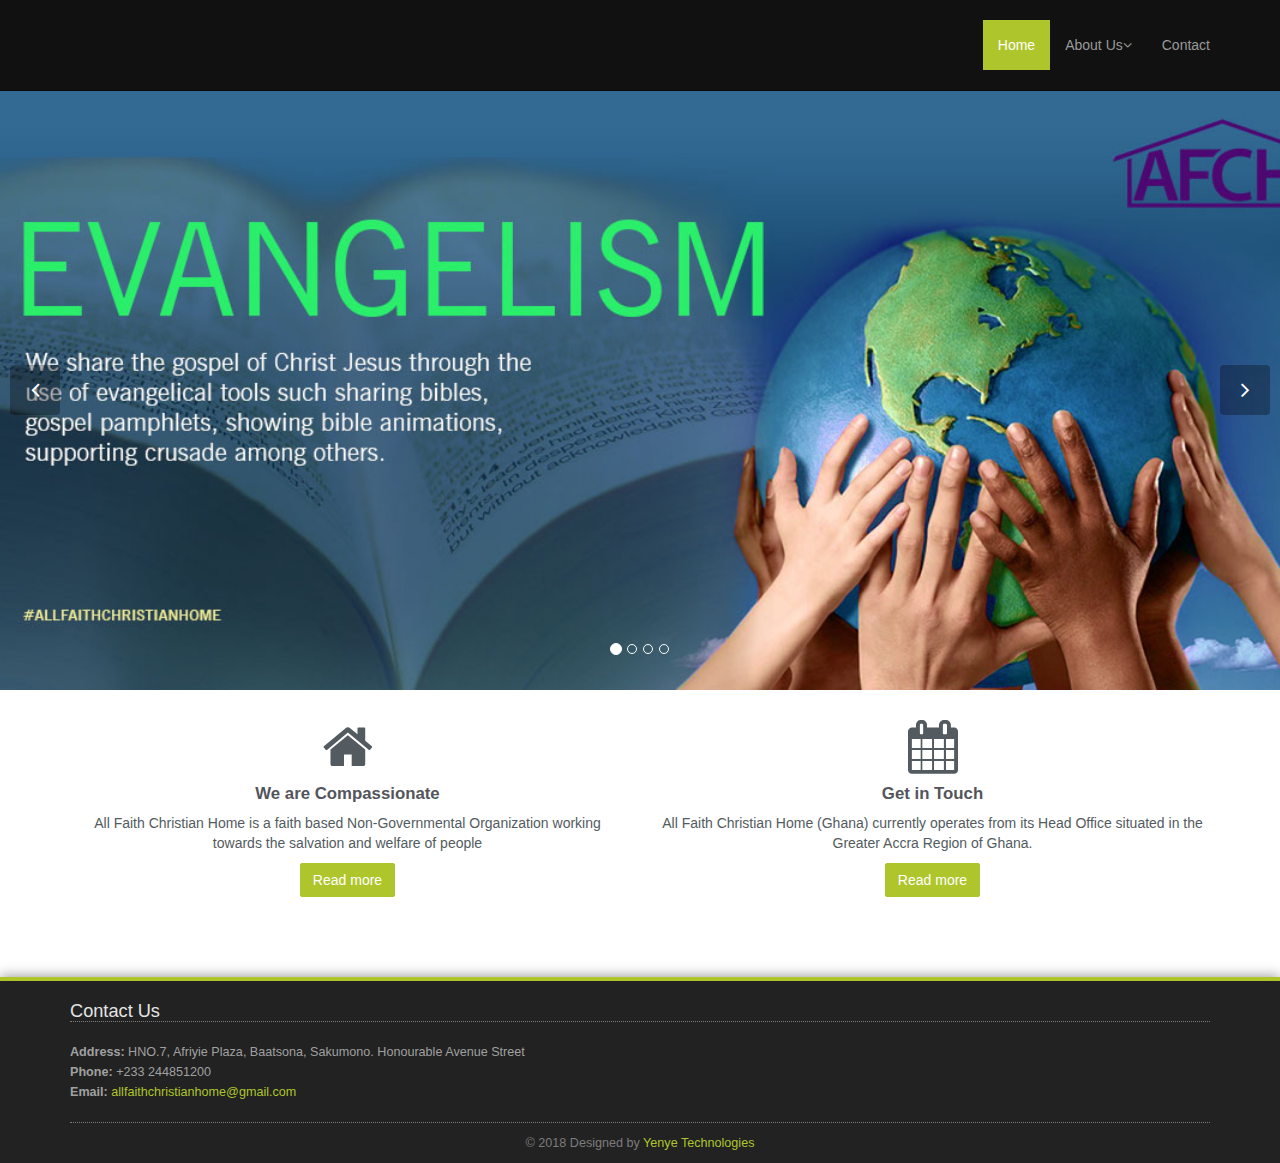
<file: index.html>
<!DOCTYPE html>
<!--[if lt IE 7]>      <html class="no-js lt-ie9 lt-ie8 lt-ie7"> <![endif]-->
<!--[if IE 7]>         <html class="no-js lt-ie9 lt-ie8"> <![endif]-->
<!--[if IE 8]>         <html class="no-js lt-ie9"> <![endif]-->
<!--[if gt IE 8]><!--> <html class="no-js"> <!--<![endif]-->
<html lang="en">

<head>

    <meta charset="utf-8">
    <meta http-equiv="X-UA-Compatible" content="IE=edge">
    <meta name="viewport" content="width=device-width, initial-scale=1">
    <meta name="description" content="">
    <meta name="author" content="">

    <title>ALL FAITH CHRISTIAN HOME</title>

    <!-- Bootstrap Core CSS -->
    <link href="css/bootstrap.css" rel="stylesheet">

    <!-- Custom CSS -->
	<link rel="stylesheet" href="css/main.css">
    <link href="css/custom.css" rel="stylesheet">
	
	<script src="//use.edgefonts.net/bebas-neue.js"></script>

    <!-- Custom Fonts & Icons -->
    <link href='http://fonts.googleapis.com/css?family=Open+Sans:400,700,600,800' rel='stylesheet' type='text/css'>
	<link rel="stylesheet" href="css/icomoon-social.css">
	<link rel="stylesheet" href="css/font-awesome.min.css">
	<script src="js/modernizr-2.6.2-respond-1.1.0.min.js"></script>
	

</head>

<body>
            

    <header class="navbar navbar-inverse navbar-fixed-top" role="banner">
        <div class="container">
            <div class="navbar-header">
                <button type="button" class="navbar-toggle" data-toggle="collapse" data-target=".navbar-collapse">
                    <span class="sr-only">Toggle navigation</span>
                    <span class="icon-bar"></span>
                    <span class="icon-bar"></span>
                    <span class="icon-bar"></span>
                </button>
               <!--  <a class="navbar-brand" href="index.html"><img src="img/logo.png" alt="AFCH"></a> -->
            </div>
            <div class="collapse navbar-collapse">
                <ul class="nav navbar-nav navbar-right">
                    <li class="active"><a href="index.html">Home</a></li>
                    <li class="dropdown">
                        <a href="#" class="dropdown-toggle" data-toggle="dropdown">About Us<i class="icon-angle-down"></i></a>
                        <ul class="dropdown-menu">
                            <li><a href="about-us.html">Know Us</a></li>
                            <li><a href="board.html">Leadership</a></li>
							<li><a href="recognized.html">We are Authentic</a></li>
                            <li><a href="constitution.html">Our Constitution</a></li>
                        </ul>
                    </li>
                    <li><a href="contact-us.html">Contact</a></li>
                </ul>
            </div>
        </div>
    </header><!--/header-->

	
    <section id="main-slider" class="no-margin">
        <div class="carousel slide">
            <ol class="carousel-indicators">
                <li data-target="#main-slider" data-slide-to="0" class="active"></li>
                <li data-target="#main-slider" data-slide-to="1"></li>
                <li data-target="#main-slider" data-slide-to="2"></li>
				<li data-target="#main-slider" data-slide-to="3"></li>
            </ol>
            <div class="carousel-inner">
                <div class="item active" style="background-image: url(img/slides/afch-01.jpg);">
                    <div class="container">
                        <div class="row">
                            <div class="col-sm-12">
                                <!-- <div class="carousel-content centered">
                                    <h2 class="animation animated-item-1">Welcome to BASICA! A Bootstrap3 Template</h2>
                                    <p class="animation animated-item-2">Sed mattis enim in nulla blandit tincidunt. Phasellus vel sem convallis, mattis est id, interdum augue. Integer luctus massa in arcu euismod venenatis. </p>
                                </div> -->
                            </div>
                        </div>
                    </div>
                </div><!--/.item-->
                <div class="item" style="background-image: url(img/slides/afch-02.jpg);">
                    <div class="container">
                        <div class="row">
                            <div class="col-sm-12">
                                <!-- <div class="carousel-content center centered">
                                    <h2 class="animation animated-item-1">Powerful and Responsive HTML Template</h2>
                                    <p class="animation animated-item-2">Phasellus adipiscing felis a dictum dictum. Lorem ipsum dolor sit amet, consectetur adipiscing elit. Donec at ligula risus. </p>
                                    <br>
                                    <a class="btn btn-md animation animated-item-3" href="#">Learn More</a>
                                </div> -->
                            </div>
                        </div>
                    </div>
                </div><!--/.item-->
                <div class="item" style="background-image: url(img/slides/afch-03.jpg);">
                    <div class="container">
                        <div class="row">
                            <div class="col-sm-12">
                                <!-- <div class="carousel-content centered">
                                    <h2 class="animation animated-item-1">Works Seamlessly Well on All Devices</h2>
                                    <p class="animation animated-item-2">Lorem ipsum dolor sit amet, consectetur adipiscing elit. Fusce vitae euismod lacus. Maecenas in tempor lectus. Nam mattis, odio ut dapibus ornare, libero. </p>
                                    <br>
									<a class="btn btn-md animation animated-item-3" href="#">Learn More</a>
                                </div> -->
                            </div>
                        </div>
                    </div>
                </div><!--/.item-->
				<div class="item" style="background-image: url(img/slides/afch-04.jpg);">
                    <div class="container">
                        <div class="row">
                            <div class="col-sm-12">
                                <!-- <div class="carousel-content centered">
                                    <h2 class="animation animated-item-1">Works Seamlessly Well on All Devices</h2>
                                    <p class="animation animated-item-2">Lorem ipsum dolor sit amet, consectetur adipiscing elit. Fusce vitae euismod lacus. Maecenas in tempor lectus. Nam mattis, odio ut dapibus ornare, libero. </p>
                                    <br>
									<a class="btn btn-md animation animated-item-3" href="#">Learn More</a>
                                </div> -->
                            </div>
                        </div>
                    </div>
                </div><!--/.item-->
            </div><!--/.carousel-inner-->
        </div><!--/.carousel-->
        <a class="prev hidden-xs" href="#main-slider" data-slide="prev">
            <i class="icon-angle-left"></i>
        </a>
        <a class="next hidden-xs" href="#main-slider" data-slide="next">
            <i class="icon-angle-right"></i>
        </a>
    </section><!--/#main-slider-->

	
		<!-- Services -->
        <div class="section section-white">
	        <div class="container">
	        	<div class="row">
	        		<div class="col-md-6 col-sm-6 col-xs-12">
	        			<div class="service-wrapper">
		        			<i class="icon-home"></i>
		        			<h3>We are Compassionate</h3>
		        			<p>All Faith Christian Home is a faith based Non-Governmental Organization working towards the salvation and welfare of people</p>
		        			<a href="about-us.html" class="btn">Read more</a>
		        		</div>
	        		</div>
	        		
	        		<div class="col-md-6 col-sm-6 col-xs-12">
	        			<div class="service-wrapper">
		        			<i class="icon-calendar"></i>
		        			<h3>Get in Touch</h3>
		        			<p>All Faith Christian Home (Ghana) currently operates from its Head Office situated in the Greater Accra Region of Ghana.</p>
		        			<a href="contact-us.html" class="btn">Read more</a>
		        		</div>
	        		</div>
	        	</div>
	        </div>
	    </div>
	    <!-- End Services -->



	    <!-- Footer -->
	    <div class="footer">
	    	<div class="container">
			
		    	<div class="row">
				
		    		<div class="col-footer col-md-12 col-xs-6">
		    			<h3>Contact Us</h3>
		    			<p class="contact-us-details">
	        				<b>Address:</b> HNO.7, Afriyie Plaza, Baatsona, Sakumono. Honourable Avenue Street<br/>
	        				<b>Phone:</b> +233 244851200<br/>
	        				<b>Email:</b> <a href="mailto:allfaithchristianhome@gmail.com">allfaithchristianhome@gmail.com</a>
	        			</p>
		    		</div>				
		    		
		    	</div>
		    	<div class="row">
		    		<div class="col-md-12">
		    			<div class="footer-copyright">&copy; 2018 Designed by <a href="http://www.yenyetechnologies.com">Yenye Technologies</a> 
		    			</div>
		    		</div>
		    	</div>
		    </div>
	    </div>

        <!-- Javascripts -->
        <script src="http://ajax.googleapis.com/ajax/libs/jquery/1.9.1/jquery.min.js"></script>
        <script>window.jQuery || document.write('<script src="js/jquery-1.9.1.min.js"><\/script>')</script>
        <script src="js/bootstrap.min.js"></script>
		
		<!-- Scrolling Nav JavaScript -->
		<script src="js/jquery.easing.min.js"></script>
		<script src="js/scrolling-nav.js"></script>		

    </body>
</html>
</file>
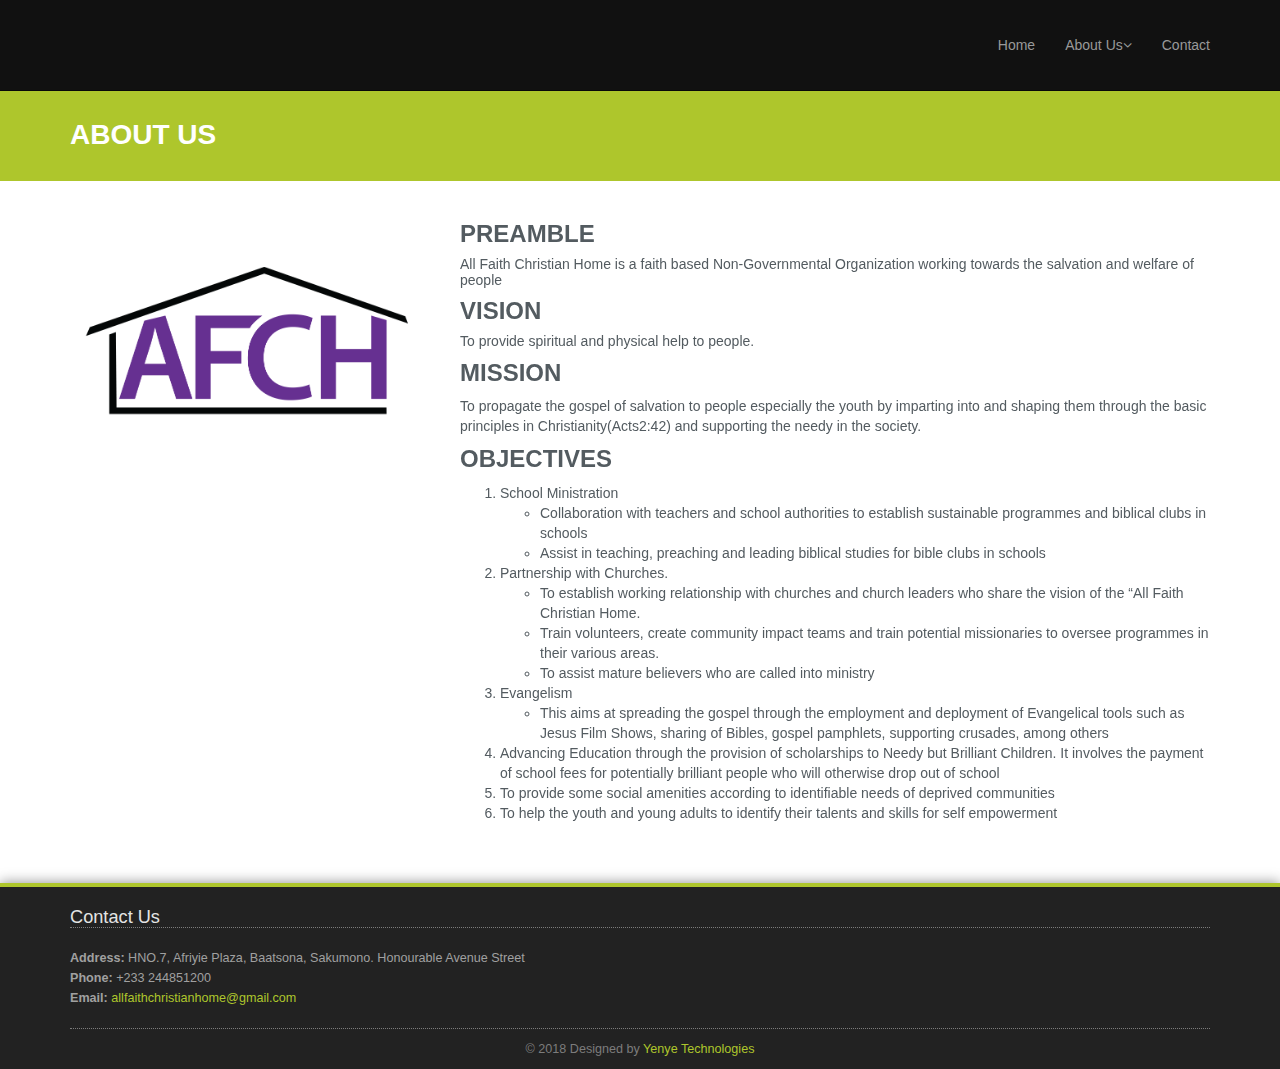
<file: about-us.html>
<!DOCTYPE html>
<!--[if lt IE 7]>      <html class="no-js lt-ie9 lt-ie8 lt-ie7"> <![endif]-->
<!--[if IE 7]>         <html class="no-js lt-ie9 lt-ie8"> <![endif]-->
<!--[if IE 8]>         <html class="no-js lt-ie9"> <![endif]-->
<!--[if gt IE 8]><!--> <html class="no-js"> <!--<![endif]-->
<html lang="en">

<head>

    <meta charset="utf-8">
    <meta http-equiv="X-UA-Compatible" content="IE=edge">
    <meta name="viewport" content="width=device-width, initial-scale=1">
    <meta name="description" content="">
    <meta name="author" content="">

    <title>ALL FAITH CHRISTIAN HOME</title>

    <!-- Bootstrap Core CSS -->
    <link href="css/bootstrap.css" rel="stylesheet">

    <!-- Custom CSS -->
	<link rel="stylesheet" href="css/main.css">
    <link href="css/custom.css" rel="stylesheet">
	
	<script src="//use.edgefonts.net/bebas-neue.js"></script>

    <!-- Custom Fonts & Icons -->
    <link href='http://fonts.googleapis.com/css?family=Open+Sans:400,700,600,800' rel='stylesheet' type='text/css'>
	<link rel="stylesheet" href="css/icomoon-social.css">
	<link rel="stylesheet" href="css/font-awesome.min.css">
	
	<script src="js/modernizr-2.6.2-respond-1.1.0.min.js"></script>
	

</head>

    <body>
        <!--[if lt IE 7]>
            <p class="chromeframe">You are using an <strong>outdated</strong> browser. Please <a href="http://browsehappy.com/">upgrade your browser</a> or <a href="http://www.google.com/chromeframe/?redirect=true">activate Google Chrome Frame</a> to improve your experience.</p>
        <![endif]-->
        

        <header class="navbar navbar-inverse navbar-fixed-top" role="banner">
        <div class="container">
            <div class="navbar-header">
                <button type="button" class="navbar-toggle" data-toggle="collapse" data-target=".navbar-collapse">
                    <span class="sr-only">Toggle navigation</span>
                    <span class="icon-bar"></span>
                    <span class="icon-bar"></span>
                    <span class="icon-bar"></span>
                </button>
               <!--  <a class="navbar-brand" href="index.html"><img src="img/logo.png" alt="AFCH"></a> -->
            </div>
            <div class="collapse navbar-collapse">
                <ul class="nav navbar-nav navbar-right">
                    <li><a href="index.html">Home</a></li>
                    <li class="dropdown">
                        <a href="#" class="dropdown-toggle" data-toggle="dropdown">About Us<i class="icon-angle-down"></i></a>
                        <ul class="dropdown-menu">
                            <li><a href="about-us.html">Know Us</a></li>
                            <li><a href="board.html">Leadership</a></li>
							<li><a href="recognized.html">We are Authentic</a></li>
                            <li><a href="constitution.html">Our Constitution</a></li>
                        </ul>
                    </li>
                    <li><a href="contact-us.html">Contact</a></li>
                </ul>
            </div>
        </div>
    </header><!--/header-->

        <!-- Page Title -->
		<div class="section section-breadcrumbs">
			<div class="container">
				<div class="row">
					<div class="col-md-12">
						<h1>About Us</h1>
					</div>
				</div>
			</div>
		</div>
        
        <div class="section">
	    	<div class="container">
				<div class="row">
				<div class="col-xs-12 col-sm-4 text-center">
					<img class="img-responsive" src="img/logo.png" alt="About Us">
				</div>
				<div class="col-xs-12 col-sm-8">
						<h3 class="h3">PREAMBLE</h3>
						<h5>All Faith Christian Home is a faith based Non-Governmental Organization working towards the salvation and welfare of people </h5>
						<h3 class="h3">VISION</h3>
						<h5>To provide spiritual and physical help to people.</h5>
						<h3 class="h3">MISSION</h3>
						<p>To propagate the gospel of salvation to people especially the youth by imparting into and shaping them through the basic principles in Christianity(Acts2:42) and supporting the needy in the society.</p>					
						<h3 class="h3">OBJECTIVES</h3>
						<ol>
							<li>School Ministration </li>
							<ul>
								<li>Collaboration with teachers and school authorities to establish sustainable programmes and biblical clubs in schools </li>
								<li>Assist in teaching, preaching and leading biblical studies for bible clubs in schools </li>
							</ul>
							<li>Partnership with Churches. </li>
							<ul>
								<li>To establish working relationship with churches and church leaders who share the vision of the “All Faith Christian Home.</li>
								<li>Train volunteers, create community impact teams and train potential missionaries to oversee programmes in their various areas.</li>
								<li>To assist mature believers who are called into ministry</li>
							</ul>
							<li>Evangelism</li>
							<ul>
								<li>This aims at spreading the gospel through the employment and deployment of Evangelical tools such as Jesus Film Shows, sharing of Bibles, gospel pamphlets, supporting crusades, among others</li>
							</ul>
							<li>Advancing Education through the provision of scholarships to Needy but Brilliant Children. It involves the payment of school fees for potentially brilliant people who will otherwise drop out of school</li>
							<li>To provide some social amenities according to identifiable needs of deprived communities</li>
							<li>To help the youth and young adults to identify their talents and skills for self empowerment </li>
						</ol>
						
				
								
					</div>
				</div>
			</div>
		</div>


	    <!-- Footer -->
	    <div class="footer">
	    	<div class="container">
			
		    	<div class="row">
				
		    		<div class="col-footer col-md-12 col-xs-6">
		    			<h3>Contact Us</h3>
		    			<p class="contact-us-details">
	        				<b>Address:</b> HNO.7, Afriyie Plaza, Baatsona, Sakumono. Honourable Avenue Street<br/>
	        				<b>Phone:</b> +233 244851200<br/>
	        				<b>Email:</b> <a href="mailto:allfaithchristianhome@gmail.com">allfaithchristianhome@gmail.com</a>
	        			</p>
		    		</div>				
		    		
		    	</div>
		    	<div class="row">
		    		<div class="col-md-12">
		    			<div class="footer-copyright">&copy; 2018 Designed by <a href="http://www.yenyetechnologies.com">Yenye Technologies</a> 
		    			</div>
		    		</div>
		    	</div>
		    </div>
	    </div>

        <!-- Javascripts -->
        <script src="http://ajax.googleapis.com/ajax/libs/jquery/1.9.1/jquery.min.js"></script>
        <script>window.jQuery || document.write('<script src="js/jquery-1.9.1.min.js"><\/script>')</script>
        <script src="js/bootstrap.min.js"></script>
		
		<!-- Scrolling Nav JavaScript -->
		<script src="js/jquery.easing.min.js"></script>
		<script src="js/scrolling-nav.js"></script>		

    </body>
</html>
</file>
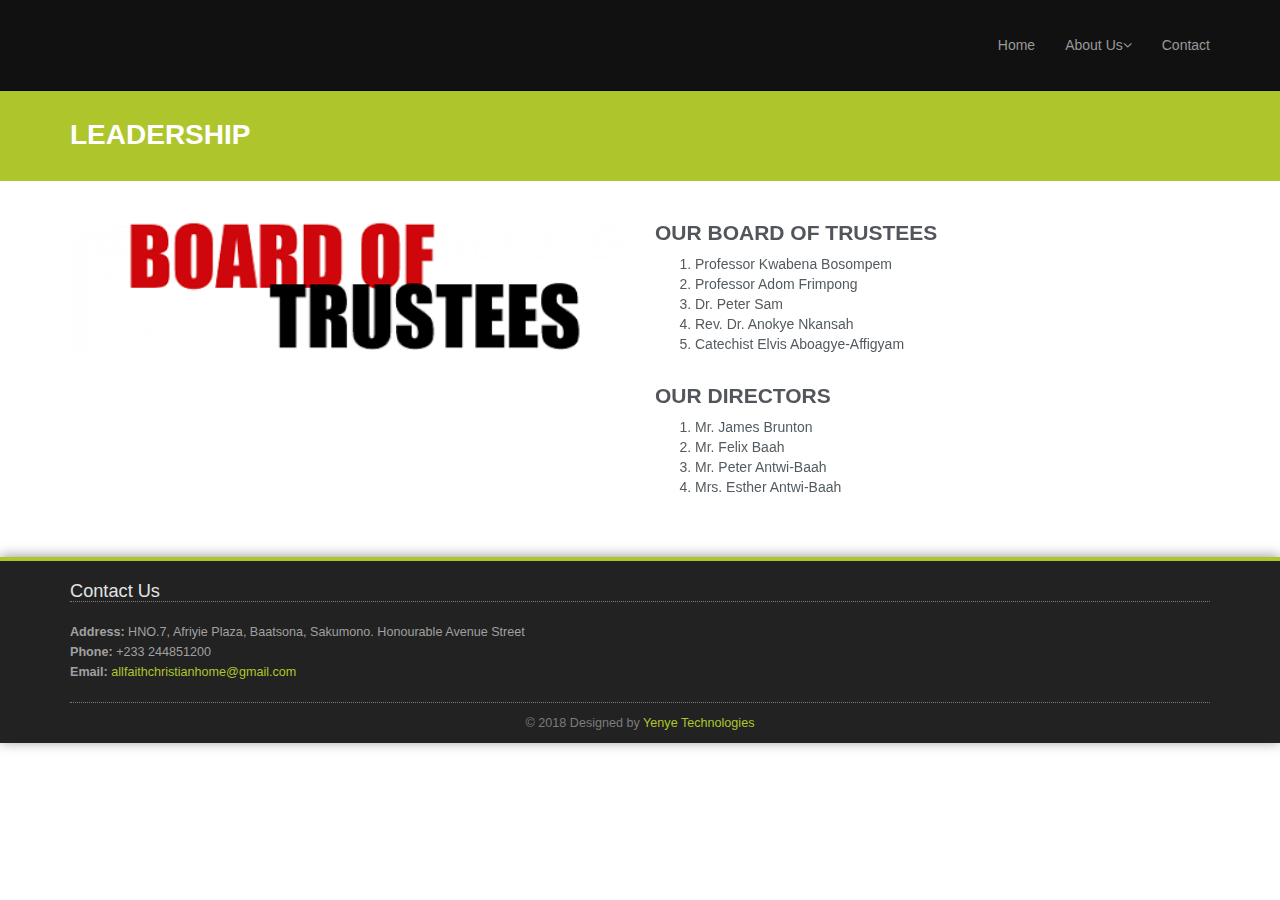
<file: board.html>
<!DOCTYPE html>
<!--[if lt IE 7]>      <html class="no-js lt-ie9 lt-ie8 lt-ie7"> <![endif]-->
<!--[if IE 7]>         <html class="no-js lt-ie9 lt-ie8"> <![endif]-->
<!--[if IE 8]>         <html class="no-js lt-ie9"> <![endif]-->
<!--[if gt IE 8]><!--> <html class="no-js"> <!--<![endif]-->
<html lang="en">

<head>

    <meta charset="utf-8">
    <meta http-equiv="X-UA-Compatible" content="IE=edge">
    <meta name="viewport" content="width=device-width, initial-scale=1">
    <meta name="description" content="">
    <meta name="author" content="">

    <title>ALL FAITH CHRISTIAN HOME</title>

    <!-- Bootstrap Core CSS -->
    <link href="css/bootstrap.css" rel="stylesheet">

    <!-- Custom CSS -->
	<link rel="stylesheet" href="css/main.css">
    <link href="css/custom.css" rel="stylesheet">
	
	<script src="//use.edgefonts.net/bebas-neue.js"></script>

    <!-- Custom Fonts & Icons -->
    <link href='http://fonts.googleapis.com/css?family=Open+Sans:400,700,600,800' rel='stylesheet' type='text/css'>
	<link rel="stylesheet" href="css/icomoon-social.css">
	<link rel="stylesheet" href="css/font-awesome.min.css">

	<!-- custom style for the board of trustees -->
	<style>
		@media(max-width:786px){
			.pt{
				padding-top: 1.3rem;
			}
		}
	</style>
	
	<script src="js/modernizr-2.6.2-respond-1.1.0.min.js"></script>
	

</head>

    <body>
        <!--[if lt IE 7]>
            <p class="chromeframe">You are using an <strong>outdated</strong> browser. Please <a href="http://browsehappy.com/">upgrade your browser</a> or <a href="http://www.google.com/chromeframe/?redirect=true">activate Google Chrome Frame</a> to improve your experience.</p>
        <![endif]-->
        

        <header class="navbar navbar-inverse navbar-fixed-top" role="banner">
        <div class="container">
            <div class="navbar-header">
                <button type="button" class="navbar-toggle" data-toggle="collapse" data-target=".navbar-collapse">
                    <span class="sr-only">Toggle navigation</span>
                    <span class="icon-bar"></span>
                    <span class="icon-bar"></span>
                    <span class="icon-bar"></span>
                </button>
               <!--  <a class="navbar-brand" href="index.html"><img src="img/logo.png" alt="AFCH"></a> -->
            </div>
            <div class="collapse navbar-collapse">
                <ul class="nav navbar-nav navbar-right">
                    <li><a href="index.html">Home</a></li>
                    <li class="dropdown">
                        <a href="#" class="dropdown-toggle" data-toggle="dropdown">About Us<i class="icon-angle-down"></i></a>
                        <ul class="dropdown-menu">
                            <li><a href="about-us.html">Know Us</a></li>
                            <li><a href="board.html">Leadership</a></li>
							<li><a href="recognized.html">We are Authentic</a></li>
                            <li><a href="constitution.html">Our Constitution</a></li>
                        </ul>
                    </li>
                    <li><a href="contact-us.html">Contact</a></li>
                </ul>
            </div>
        </div>
    </header><!--/header-->
        <!-- Page Title -->
		<div class="section section-breadcrumbs">
			<div class="container">
				<div class="row">
					<div class="col-xs-12 col-md-12">
						<h1>LEADERSHIP</h1>
					</div>
				</div>
			</div>
		</div>
   
        <div class="section">
	    	<div class="container">
				<div class="row">
				<div class="col-xs-12 col-sm-6">
					<img class="img-responsive" src="img/boardimage.png" alt="Our Board">
				</div>
				<div class="col-xs-12 col-sm-6 pt">
						<h3>OUR BOARD OF TRUSTEES</h3>
						<ol>
							<li>Professor Kwabena Bosompem</li>
							<li>Professor Adom Frimpong</li>
							<li>Dr. Peter Sam</li>
							<li>Rev. Dr. Anokye Nkansah</li>
							<li>Catechist Elvis Aboagye-Affigyam</li>
						</ol>
						</br>
						<h3>OUR DIRECTORS</h3>
						<ol>
							<li>Mr. James Brunton</li>
							<li>Mr. Felix Baah</li>
							<li>Mr. Peter Antwi-Baah</li>
							<li>Mrs. Esther Antwi-Baah</li>
					   </ol>
					</div>
				</div>
			</div>
		</div>


	    <!-- Footer -->
	    <div class="footer">
	    	<div class="container">
			
		    	<div class="row">
				
		    		<div class="col-footer col-md-12 col-xs-6">
		    			<h3>Contact Us</h3>
		    			<p class="contact-us-details">
	        				<b>Address:</b> HNO.7, Afriyie Plaza, Baatsona, Sakumono. Honourable Avenue Street<br/>
	        				<b>Phone:</b> +233 244851200<br/>
	        				<b>Email:</b> <a href="mailto:allfaithchristianhome@gmail.com">allfaithchristianhome@gmail.com</a>
	        			</p>
		    		</div>				
		    		
		    	</div>
		    	<div class="row">
		    		<div class="col-md-12">
		    			<div class="footer-copyright">&copy; 2018 Designed by <a href="http://www.yenyetechnologies.com">Yenye Technologies</a> 
		    			</div>
		    		</div>
		    	</div>
		    </div>
	    </div>

        <!-- Javascripts -->
        <script src="http://ajax.googleapis.com/ajax/libs/jquery/1.9.1/jquery.min.js"></script>
        <script>window.jQuery || document.write('<script src="js/jquery-1.9.1.min.js"><\/script>')</script>
        <script src="js/bootstrap.min.js"></script>
		
		<!-- Scrolling Nav JavaScript -->
		<script src="js/jquery.easing.min.js"></script>
		<script src="js/scrolling-nav.js"></script>		

    </body>
</html>
</file>
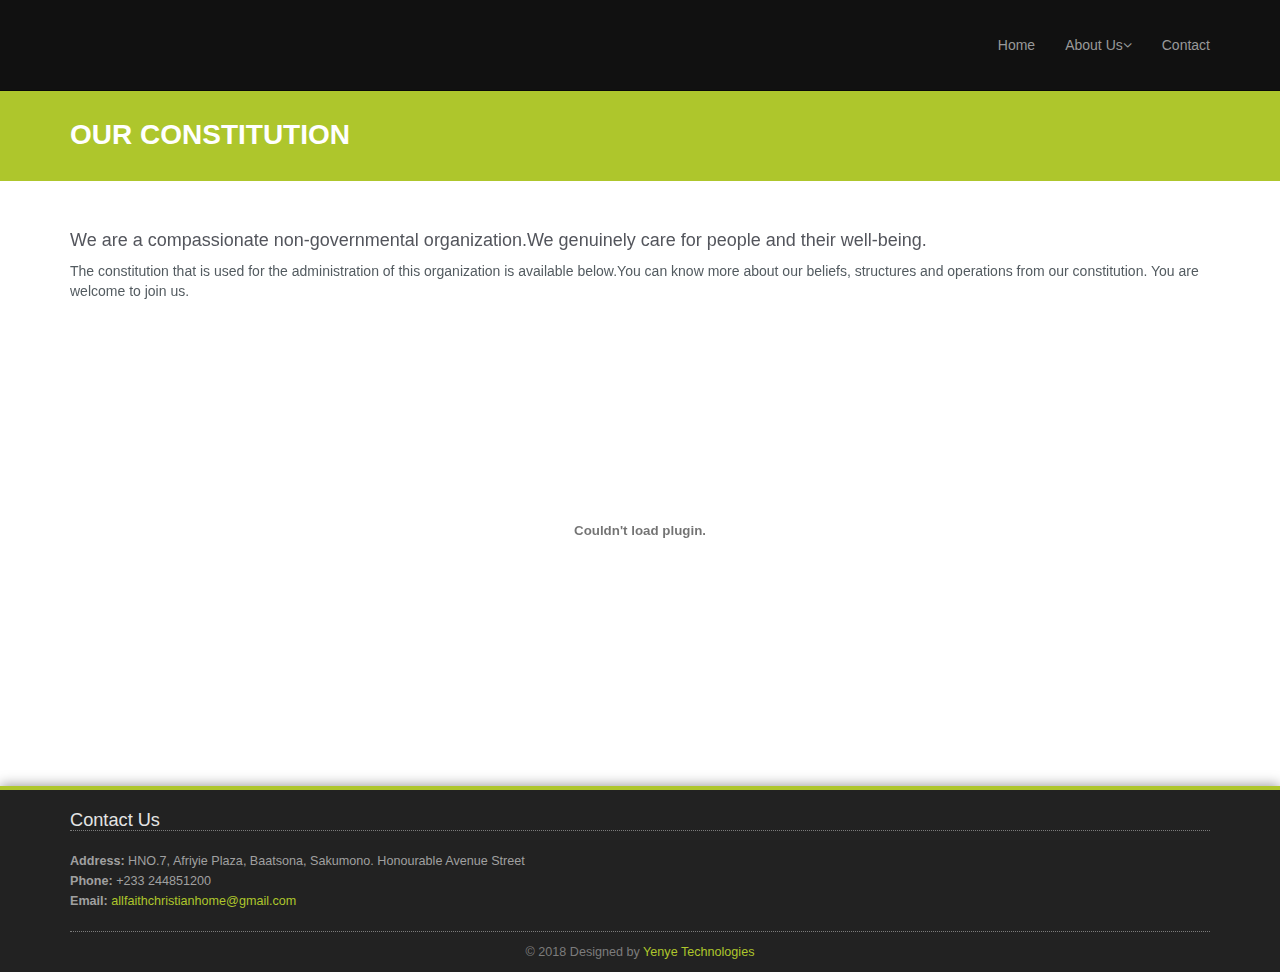
<file: constitution.html>
<!DOCTYPE html>
<!--[if lt IE 7]>      <html class="no-js lt-ie9 lt-ie8 lt-ie7"> <![endif]-->
<!--[if IE 7]>         <html class="no-js lt-ie9 lt-ie8"> <![endif]-->
<!--[if IE 8]>         <html class="no-js lt-ie9"> <![endif]-->
<!--[if gt IE 8]><!--> <html class="no-js"> <!--<![endif]-->
<html lang="en">

<head>

    <meta charset="utf-8">
    <meta http-equiv="X-UA-Compatible" content="IE=edge">
    <meta name="viewport" content="width=device-width, initial-scale=1">
    <meta name="description" content="">
    <meta name="author" content="">

    <title>ALL FAITH CHRISTIAN HOME</title>

    <!-- Bootstrap Core CSS -->
    <link href="css/bootstrap.css" rel="stylesheet">

    <!-- Custom CSS -->
	<link rel="stylesheet" href="css/main.css">
    <link href="css/custom.css" rel="stylesheet">
	
	<script src="//use.edgefonts.net/bebas-neue.js"></script>

    <!-- Custom Fonts & Icons -->
    <link href='http://fonts.googleapis.com/css?family=Open+Sans:400,700,600,800' rel='stylesheet' type='text/css'>
	<link rel="stylesheet" href="css/icomoon-social.css">
	<link rel="stylesheet" href="css/font-awesome.min.css">
	
	<script src="js/modernizr-2.6.2-respond-1.1.0.min.js"></script>
	

</head>

    <body>
        <!--[if lt IE 7]>
            <p class="chromeframe">You are using an <strong>outdated</strong> browser. Please <a href="http://browsehappy.com/">upgrade your browser</a> or <a href="http://www.google.com/chromeframe/?redirect=true">activate Google Chrome Frame</a> to improve your experience.</p>
        <![endif]-->
        

        <header class="navbar navbar-inverse navbar-fixed-top" role="banner">
        <div class="container">
            <div class="navbar-header">
                <button type="button" class="navbar-toggle" data-toggle="collapse" data-target=".navbar-collapse">
                    <span class="sr-only">Toggle navigation</span>
                    <span class="icon-bar"></span>
                    <span class="icon-bar"></span>
                    <span class="icon-bar"></span>
                </button>
               <!--  <a class="navbar-brand" href="index.html"><img src="img/logo.png" alt="AFCH"></a> -->
            </div>
             <div class="collapse navbar-collapse">
                <ul class="nav navbar-nav navbar-right">
                    <li><a href="index.html">Home</a></li>
                    <li class="dropdown">
                        <a href="#" class="dropdown-toggle" data-toggle="dropdown">About Us<i class="icon-angle-down"></i></a>
                        <ul class="dropdown-menu">
                            <li><a href="about-us.html">Know Us</a></li>
                            <li><a href="board.html">Leadership</a></li>
							<li><a href="recognized.html">We are Authentic</a></li>
                            <li><a href="constitution.html">Our Constitution</a></li>
                        </ul>
                    </li>
                    <li><a href="contact-us.html">Contact</a></li>
                </ul>
            </div>
        </div>
    </header><!--/header-->
	
        <!-- Page Title -->
		<div class="section section-breadcrumbs">
			<div class="container">
				<div class="row">
					<div class="col-md-12">
						<h1>Our Constitution</h1>
					</div>
				</div>
			</div>
		</div>
		
		
        <div class="section">
	    	<div class="container">
				<div class="row">
				<div class="col-sm-12">
						<h4>We are a compassionate non-governmental organization.We genuinely care for people and their well-being.</h4>
						<p>
							The constitution that is used for the administration of this organization is available below.You can know more about our beliefs, structures and operations from our constitution. You are welcome to join us.  
						</p>
						</br>
					 <embed src="CONSTITUTION.pdf" width="100%" height="400">
					</div>
				</div>
			</div>
		</div>		
        
        <!-- Footer -->
	    <div class="footer">
	    	<div class="container">
			   	<div class="row">
				 		<div class="col-footer col-md-12 col-xs-6">
		    			<h3>Contact Us</h3>
		    			<p class="contact-us-details">
	        				<b>Address:</b> HNO.7, Afriyie Plaza, Baatsona, Sakumono. Honourable Avenue Street<br/>
	        				<b>Phone:</b> +233 244851200<br/>
	        				<b>Email:</b> <a href="mailto:allfaithchristianhome@gmail.com">allfaithchristianhome@gmail.com</a>
	        			</p>
		    		</div>				
		    		 	</div>
		    	<div class="row">
		    		<div class="col-md-12">
		    			<div class="footer-copyright">&copy; 2018 Designed by <a href="http://www.yenyetechnologies.com">Yenye Technologies</a> 
		    			</div>
		    		</div>
		    	</div>
		    </div>
	    </div>

       <!-- Javascripts -->
        <script src="http://ajax.googleapis.com/ajax/libs/jquery/1.9.1/jquery.min.js"></script>
        <script>window.jQuery || document.write('<script src="js/jquery-1.9.1.min.js"><\/script>')</script>
        <script src="js/bootstrap.min.js"></script>
		
		<!-- Scrolling Nav JavaScript -->
		<script src="js/jquery.easing.min.js"></script>
		<script src="js/scrolling-nav.js"></script>		
		</body>
</html>
</file>
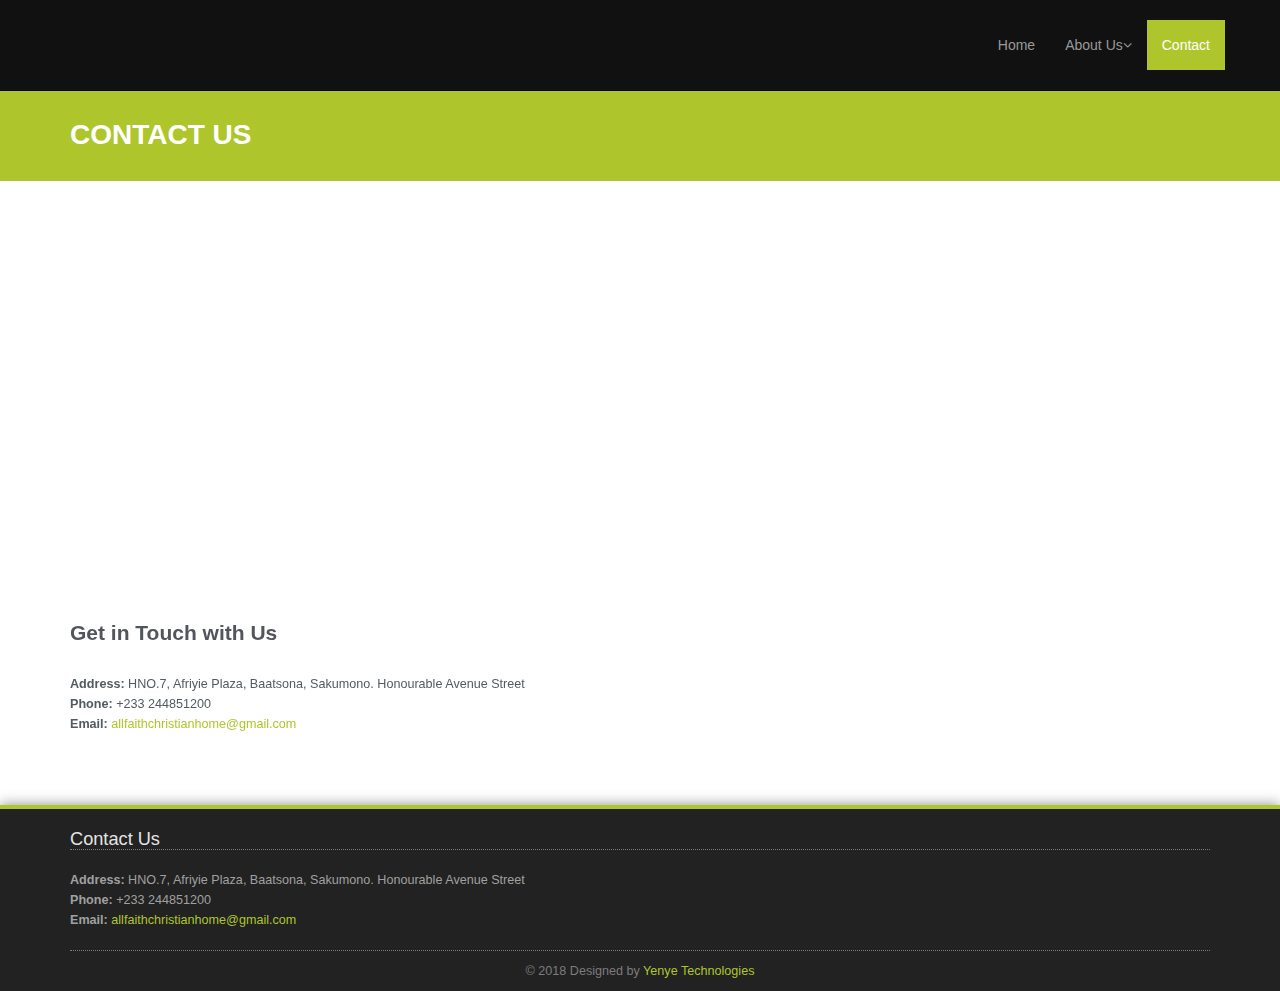
<file: contact-us.html>
<!DOCTYPE html>
<!--[if lt IE 7]>      <html class="no-js lt-ie9 lt-ie8 lt-ie7"> <![endif]-->
<!--[if IE 7]>         <html class="no-js lt-ie9 lt-ie8"> <![endif]-->
<!--[if IE 8]>         <html class="no-js lt-ie9"> <![endif]-->
<!--[if gt IE 8]><!--> <html class="no-js"> <!--<![endif]-->
<html lang="en">

<head>

    <meta charset="utf-8">
    <meta http-equiv="X-UA-Compatible" content="IE=edge">
    <meta name="viewport" content="width=device-width, initial-scale=1">
    <meta name="description" content="">
    <meta name="author" content="">

    <title>ALL FAITH CHRISTIAN HOME</title>

    <!-- Bootstrap Core CSS -->
    <link href="css/bootstrap.css" rel="stylesheet">

    <!-- Custom CSS -->
	<link rel="stylesheet" href="css/main.css">
    <link href="css/custom.css" rel="stylesheet">
	
	<script src="//use.edgefonts.net/bebas-neue.js"></script>

    <!-- Custom Fonts & Icons -->
    <link href='http://fonts.googleapis.com/css?family=Open+Sans:400,700,600,800' rel='stylesheet' type='text/css'>
	<link rel="stylesheet" href="css/icomoon-social.css">
	<link rel="stylesheet" href="css/font-awesome.min.css">
	
	<script src="js/modernizr-2.6.2-respond-1.1.0.min.js"></script>
	

</head>

    <body>
        <!--[if lt IE 7]>
            <p class="chromeframe">You are using an <strong>outdated</strong> browser. Please <a href="http://browsehappy.com/">upgrade your browser</a> or <a href="http://www.google.com/chromeframe/?redirect=true">activate Google Chrome Frame</a> to improve your experience.</p>
        <![endif]-->
        

    <header class="navbar navbar-inverse navbar-fixed-top" role="banner">
        <div class="container">
            <div class="navbar-header">
                <button type="button" class="navbar-toggle" data-toggle="collapse" data-target=".navbar-collapse">
                    <span class="sr-only">Toggle navigation</span>
                    <span class="icon-bar"></span>
                    <span class="icon-bar"></span>
                    <span class="icon-bar"></span>
                </button>
                <!-- <a class="navbar-brand" href="index.html"><img src="img/logo.png" alt="AFCH"></a> -->
            </div>
             <div class="collapse navbar-collapse">
                <ul class="nav navbar-nav navbar-right">
                    <li><a href="index.html">Home</a></li>
                    <li class="dropdown">
                        <a href="#" class="dropdown-toggle" data-toggle="dropdown">About Us<i class="icon-angle-down"></i></a>
                        <ul class="dropdown-menu">
                            <li><a href="about-us.html">Know Us</a></li>
                            <li><a href="board.html">Leadership</a></li>
							<li><a href="recognized.html">We are Authentic</a></li>
                            <li><a href="constitution.html">Our Constitution</a></li>
                        </ul>
                    </li>
                    <li class="active"> <a href="contact-us.html">Contact</a></li>
                </ul>
            </div>
    </header><!--/header-->

        <!-- Page Title -->
		<div class="section section-breadcrumbs">
			<div class="container">
				<div class="row">
					<div class="col-md-6">
						<h1>Contact Us</h1>
					</div>
				</div>
			</div>
		</div>
        
        <div class="section section-map">


	        		<div class="col-sm-12" style="padding:0;">
	        			<!-- Map -->
	        			<div id="contact-us-map">
							<!--iframe width="100%" height="100%" frameborder="0" scrolling="no" marginheight="0" marginwidth="0" src="https://maps.google.com/maps?f=q&amp;source=s_q&amp;hl=en&amp;geocode=&amp;q=Twitter,+Inc.,+Market+Street,+San+Francisco,+CA&amp;aq=0&amp;oq=twitter&amp;sll=28.659344,-81.187888&amp;sspn=0.128789,0.264187&amp;ie=UTF8&amp;hq=Twitter,+Inc.,+Market+Street,+San+Francisco,+CA&amp;t=m&amp;z=15&amp;iwloc=A&amp;output=embed" ></iframe-->
							<iframe width="100%" height="100%" frameborder="0" scrolling="no" marginheight="0" marginwidth="0" src="https://www.google.com/maps/embed?pb=!1m18!1m12!1m3!1d15882.358173565253!2d-0.09604185819625936!3d5.627447829860099!2m3!1f0!2f0!3f0!3m2!1i1024!2i768!4f13.1!3m3!1m2!1s0xfdf84b1249b55d5%3A0xf2325b18c926da03!2sBAATSONA+Total+Service+Station!5e0!3m2!1sen!2sus!4v1523028855199" width="800" height="600" frameborder="0" style="border:0" allowfullscreen></iframe>
							
													
							
							
	        			</div>
	        			<!-- End Map -->
					</div>


	    </div>

        <div class="section">
	    	<div class="container">
	        	<div class="row">
					<div class="col-xs-12 col-sm-12">
						<h3>Get in Touch with Us</h3>
					</div>
					</hr>
	        		<div class="col-xs-12 col-sm-12">
	        			<!-- Contact Info -->
	        			<p class="contact-us-details">
	        				<b>Address:</b> HNO.7, Afriyie Plaza, Baatsona, Sakumono. Honourable Avenue Street<br/>
	        				<b>Phone:</b> +233 244851200<br/>
	        				<b>Email:</b> <a href="mailto:allfaithchristianhome@gmail.com">allfaithchristianhome@gmail.com</a>
	        			</p>
	        			<!-- End Contact Info -->
	        		</div>
	        		<div class="col-sm-6">

	        		</div>
	        	</div>
	    	</div>
	    </div>

	    <!-- Footer -->
	    <div class="footer">
	    	<div class="container">
			
		    	<div class="row">
				
		    		<div class="col-footer col-md-12 col-xs-6">
		    			<h3>Contact Us</h3>
		    			<p class="contact-us-details">
	        				<b>Address:</b> HNO.7, Afriyie Plaza, Baatsona, Sakumono. Honourable Avenue Street<br/>
	        				<b>Phone:</b> +233 244851200<br/>
	        				<b>Email:</b> <a href="mailto:allfaithchristianhome@gmail.com">allfaithchristianhome@gmail.com</a>
	        			</p>
		    		</div>				
		    		
		    	</div>
		    	<div class="row">
		    		<div class="col-md-12">
		    			<div class="footer-copyright">&copy; 2018 Designed by <a href="http://www.yenyetechnologies.com">Yenye Technologies</a> 
		    			</div>
		    		</div>
		    	</div>
		    </div>
	    </div>

        <!-- Javascripts -->
        <script src="http://ajax.googleapis.com/ajax/libs/jquery/1.9.1/jquery.min.js"></script>
        <script>window.jQuery || document.write('<script src="js/jquery-1.9.1.min.js"><\/script>')</script>
        <script src="js/bootstrap.min.js"></script>
		
		<!-- Scrolling Nav JavaScript -->
		<script src="js/jquery.easing.min.js"></script>
		<script src="js/scrolling-nav.js"></script>		

    </body>
</html>
</file>
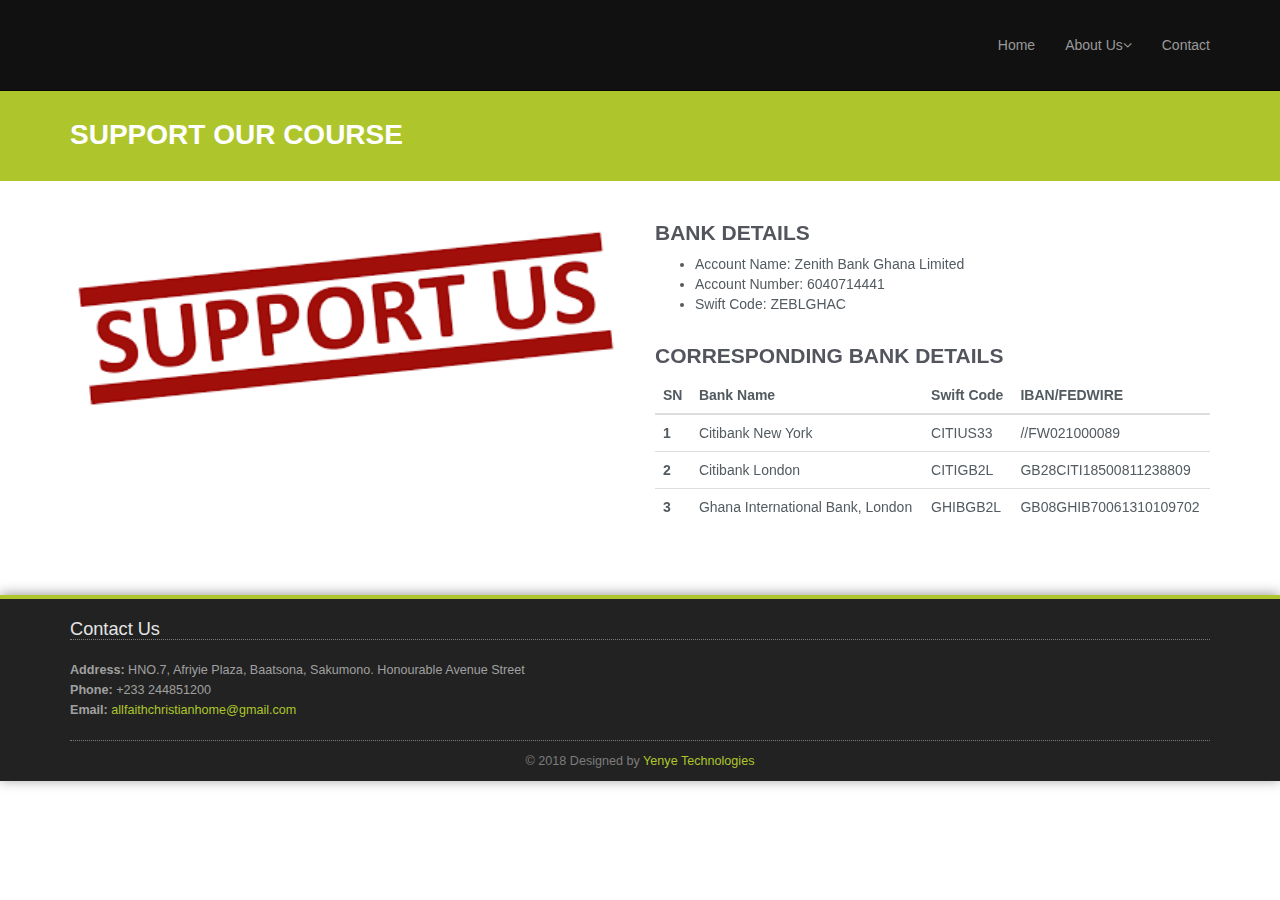
<file: donate.html>
<!DOCTYPE html>
<!--[if lt IE 7]>      <html class="no-js lt-ie9 lt-ie8 lt-ie7"> <![endif]-->
<!--[if IE 7]>         <html class="no-js lt-ie9 lt-ie8"> <![endif]-->
<!--[if IE 8]>         <html class="no-js lt-ie9"> <![endif]-->
<!--[if gt IE 8]><!--> <html class="no-js"> <!--<![endif]-->
<html lang="en">

<head>

    <meta charset="utf-8">
    <meta http-equiv="X-UA-Compatible" content="IE=edge">
    <meta name="viewport" content="width=device-width, initial-scale=1">
    <meta name="description" content="">
    <meta name="author" content="">

    <title>ALL FAITH CHRISTIAN HOME</title>

    <!-- Bootstrap Core CSS -->
    <link href="css/bootstrap.css" rel="stylesheet">

    <!-- Custom CSS -->
	<link rel="stylesheet" href="css/main.css">
    <link href="css/custom.css" rel="stylesheet">
	
	<script src="//use.edgefonts.net/bebas-neue.js"></script>

    <!-- Custom Fonts & Icons -->
    <link href='http://fonts.googleapis.com/css?family=Open+Sans:400,700,600,800' rel='stylesheet' type='text/css'>
	<link rel="stylesheet" href="css/icomoon-social.css">
	<link rel="stylesheet" href="css/font-awesome.min.css">
	
	<script src="js/modernizr-2.6.2-respond-1.1.0.min.js"></script>
	

</head>

    <body>
        <!--[if lt IE 7]>
            <p class="chromeframe">You are using an <strong>outdated</strong> browser. Please <a href="http://browsehappy.com/">upgrade your browser</a> or <a href="http://www.google.com/chromeframe/?redirect=true">activate Google Chrome Frame</a> to improve your experience.</p>
        <![endif]-->
        

        <header class="navbar navbar-inverse navbar-fixed-top" role="banner">
        <div class="container">
            <div class="navbar-header">
                <button type="button" class="navbar-toggle" data-toggle="collapse" data-target=".navbar-collapse">
                    <span class="sr-only">Toggle navigation</span>
                    <span class="icon-bar"></span>
                    <span class="icon-bar"></span>
                    <span class="icon-bar"></span>
                </button>
               <!--  <a class="navbar-brand" href="index.html"><img src="img/logo.png" alt="AFCH"></a> -->
            </div>
            <div class="collapse navbar-collapse">
                <ul class="nav navbar-nav navbar-right">
                    <li><a href="index.html">Home</a></li>
                    <li class="dropdown">
                        <a href="#" class="dropdown-toggle" data-toggle="dropdown">About Us<i class="icon-angle-down"></i></a>
                        <ul class="dropdown-menu">
                            <li><a href="about-us.html">Know Us</a></li>
                            <li><a href="board.html">Leadership</a></li>
							<li><a href="recognized.html">We are Authentic</a></li>
                            <li><a href="constitution.html">Our Constitution</a></li>
							<li><a href="donate.html">Support Us</a></li>
                        </ul>
                    </li>
                    <li><a href="contact-us.html">Contact</a></li>
                </ul>
            </div>
        </div>
    </header><!--/header-->
        <!-- Page Title -->
		<div class="section section-breadcrumbs">
			<div class="container">
				<div class="row">
					<div class="col-md-12">
						<h1>SUPPORT OUR COURSE</h1>
					</div>
				</div>
			</div>
		</div>
   
        <div class="section">
	    	<div class="container">
				<div class="row">
				<div class="col-sm-6">
				<img class="img-responsive" src="img/support.png" alt="Support">
				</div>
				<div class="col-sm-6">
						<h3>BANK DETAILS</h3>
						<ul>
							<li>Account Name: Zenith Bank Ghana Limited</li>
							<li>Account Number: 6040714441</li>
							<li>Swift Code: ZEBLGHAC</li>
						</ul>
						</br>
						<h3>CORRESPONDING BANK DETAILS</h3>
						<table class="table">
							  <thead>
								<tr>
								  <th scope="col">SN</th>
								  <th scope="col">Bank Name</th>
								  <th scope="col">Swift Code</th>
								  <th scope="col">IBAN/FEDWIRE</th>
								</tr>
							  </thead>
							  <tbody>
								<tr>
								  <th scope="row">1</th>
								  <td>Citibank New York</td>
								  <td>CITIUS33</td>
								  <td>//FW021000089</td>
								</tr>
								<tr>
								  <th scope="row">2</th>
								  <td>Citibank London</td>
								  <td>CITIGB2L</td>
								  <td>GB28CITI18500811238809</td>
								</tr>
								<tr>
								  <th scope="row">3</th>
								  <td>Ghana International Bank, London</td>
								  <td>GHIBGB2L</td>
								  <td>GB08GHIB70061310109702</td>
								</tr>
							  </tbody>
							</table>
					</div>
				</div>
			</div>
		</div>


	    <!-- Footer -->
	    <div class="footer">
	    	<div class="container">
			
		    	<div class="row">
				
		    		<div class="col-footer col-md-12 col-xs-6">
		    			<h3>Contact Us</h3>
		    			<p class="contact-us-details">
	        				<b>Address:</b> HNO.7, Afriyie Plaza, Baatsona, Sakumono. Honourable Avenue Street<br/>
	        				<b>Phone:</b> +233 244851200<br/>
	        				<b>Email:</b> <a href="mailto:allfaithchristianhome@gmail.com">allfaithchristianhome@gmail.com</a>
	        			</p>
		    		</div>				
		    		
		    	</div>
		    	<div class="row">
		    		<div class="col-md-12">
		    			<div class="footer-copyright">&copy; 2018 Designed by <a href="http://www.yenyetechnologies.com">Yenye Technologies</a> 
		    			</div>
		    		</div>
		    	</div>
		    </div>
	    </div>

        <!-- Javascripts -->
        <script src="http://ajax.googleapis.com/ajax/libs/jquery/1.9.1/jquery.min.js"></script>
        <script>window.jQuery || document.write('<script src="js/jquery-1.9.1.min.js"><\/script>')</script>
        <script src="js/bootstrap.min.js"></script>
		
		<!-- Scrolling Nav JavaScript -->
		<script src="js/jquery.easing.min.js"></script>
		<script src="js/scrolling-nav.js"></script>		

    </body>
</html>
</file>
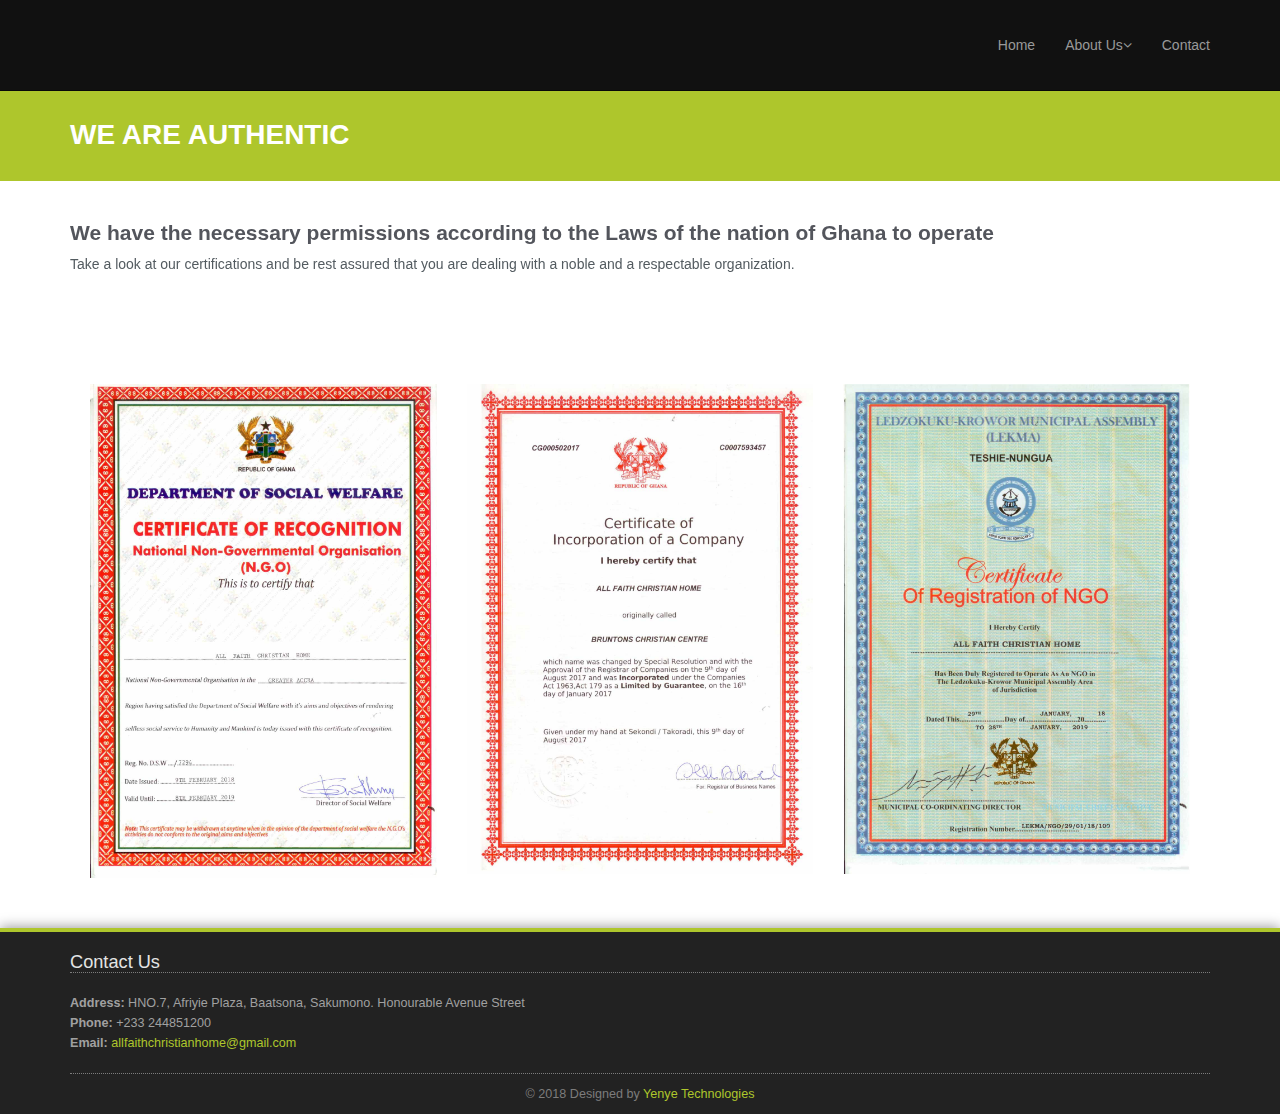
<file: recognized.html>
<!DOCTYPE html>
<!--[if lt IE 7]>      <html class="no-js lt-ie9 lt-ie8 lt-ie7"> <![endif]-->
<!--[if IE 7]>         <html class="no-js lt-ie9 lt-ie8"> <![endif]-->
<!--[if IE 8]>         <html class="no-js lt-ie9"> <![endif]-->
<!--[if gt IE 8]><!--> <html class="no-js"> <!--<![endif]-->
<html lang="en">

<head>

    <meta charset="utf-8">
    <meta http-equiv="X-UA-Compatible" content="IE=edge">
    <meta name="viewport" content="width=device-width, initial-scale=1">
    <meta name="description" content="">
    <meta name="author" content="">

    <title>ALL FAITH CHRISTIAN HOME</title>

    <!-- Bootstrap Core CSS -->
    <link href="css/bootstrap.css" rel="stylesheet">

    <!-- Custom CSS -->
	<link rel="stylesheet" href="css/main.css">
    <link href="css/custom.css" rel="stylesheet">

    <!-- Custom Fonts & Icons -->
    <link href='http://fonts.googleapis.com/css?family=Open+Sans:400,700,600,800' rel='stylesheet' type='text/css'>
	<link rel="stylesheet" href="css/icomoon-social.css">
	<link rel="stylesheet" href="css/font-awesome.min.css">
	
	<script src="js/modernizr-2.6.2-respond-1.1.0.min.js"></script>
	

</head>

    <body>
        <!--[if lt IE 7]>
            <p class="chromeframe">You are using an <strong>outdated</strong> browser. Please <a href="http://browsehappy.com/">upgrade your browser</a> or <a href="http://www.google.com/chromeframe/?redirect=true">activate Google Chrome Frame</a> to improve your experience.</p>
        <![endif]-->
        

        <header class="navbar navbar-inverse navbar-fixed-top" role="banner">
        <div class="container">
            <div class="navbar-header">
                <button type="button" class="navbar-toggle" data-toggle="collapse" data-target=".navbar-collapse">
                    <span class="sr-only">Toggle navigation</span>
                    <span class="icon-bar"></span>
                    <span class="icon-bar"></span>
                    <span class="icon-bar"></span>
                </button>
               <!--  <a class="navbar-brand" href="index.html"><img src="img/logo.png" alt="AFCH"></a> -->
            </div>
            <div class="collapse navbar-collapse">
                <ul class="nav navbar-nav navbar-right">
                    <li><a href="index.html">Home</a></li>
                    <li class="dropdown">
                        <a href="#" class="dropdown-toggle" data-toggle="dropdown">About Us<i class="icon-angle-down"></i></a>
                        <ul class="dropdown-menu">
                            <li><a href="about-us.html">Know Us</a></li>
                            <li><a href="board.html">Leadership</a></li>
							<li><a href="recognized.html">We are Authentic</a></li>
                            <li><a href="constitution.html">Our Constitution</a></li>
                        </ul>
                    </li>
                    <li><a href="contact-us.html">Contact</a></li>
                </ul>
            </div>
        </div>
    </header><!--/header-->

        <!-- Page Title -->
		<div class="section section-breadcrumbs">
			<div class="container">
				<div class="row">
					<div class="col-md-12">
						<h1>We are Authentic</h1>
					</div>
				</div>
			</div>
		</div>
		
		
        <div class="section">
	    	<div class="container">
				<div class="row">
				<div class="col-sm-12">
						<h3>We have the necessary permissions according to the Laws of the nation of Ghana to operate</h3>
						<p>
						Take a look at our certifications and be rest assured that you are dealing with a noble and a respectable organization. 
						</p>
					</div>
				</div>
			</div>
		</div>		
        <div class="section">
	    	<div class="container">
				<div class="row">
			
			<ul class="grid cs-style-2">
	        	
				<div class="col-md-4 col-sm-6">
					<figure>
						<img src="img/Certificate.jpg" alt="Certificate">
						<figcaption>
							<h4>Social Welfare</h4>
							<span>Ghana</span>
							<a href="http://www.ovcghana.org/about_dsw.html">Take a look</a>
						</figcaption>
					</figure>
				</div>
				<div class="col-md-4 col-sm-6">
					<figure>
						<img src="img/Certificate-01.jpg" alt="Certificate-01">
						<figcaption>
							<h4>Registrar General</h4>
							<span>Ghana</span>
							<a href="http://rgd.gov.gh/">Take a look</a>
						</figcaption>
					</figure>
				</div>
				<div class="col-md-4 col-sm-6">
					<figure>
						<img src="img/Certificate-02.jpg" alt="Certificate-02">
						<figcaption>
							<h4>Municipal Assembly</h4>
							<span>Ledzokuku Krowor</span>
							<a href="http://lekmagh.org/property-rates-business-operating-permit/">Take a look</a>
						</figcaption>
					</figure>
				</div>
			</ul>
				
				</div>
						
			</div>
		</div>

	   	    <!-- Footer -->
	    <div class="footer">
	    	<div class="container">
			
		    	<div class="row">
				
		    		<div class="col-footer col-md-12 col-xs-6">
		    			<h3>Contact Us</h3>
		    			<p class="contact-us-details">
	        				<b>Address:</b> HNO.7, Afriyie Plaza, Baatsona, Sakumono. Honourable Avenue Street<br/>
	        				<b>Phone:</b> +233 244851200<br/>
	        				<b>Email:</b> <a href="mailto:allfaithchristianhome@gmail.com">allfaithchristianhome@gmail.com</a>
	        			</p>
		    		</div>				
		    		
		    	</div>
		    	<div class="row">
		    		<div class="col-md-12">
		    			<div class="footer-copyright">&copy; 2018 Designed by <a href="http://www.yenyetechnologies.com">Yenye Technologies</a> 
		    			</div>
		    		</div>
		    	</div>
		    </div>
	    </div>

        <!-- Javascripts -->
        <script src="http://ajax.googleapis.com/ajax/libs/jquery/1.9.1/jquery.min.js"></script>
        <script>window.jQuery || document.write('<script src="js/jquery-1.9.1.min.js"><\/script>')</script>
        <script src="js/bootstrap.min.js"></script>
		
		<!-- Scrolling Nav JavaScript -->
		<script src="js/jquery.easing.min.js"></script>
		<script src="js/scrolling-nav.js"></script>		
		
	
    </body>
</html>
</file>
<file: css/main.css>
/*--------------------------------------------------------------------------
	General Style
--------------------------------------------------------------------------*/
body {
  background: #FFFFFF;
}
.section {
  padding: 30px 0;
  -webkit-transform: translateZ(0);
  -moz-transform: translateZ(0);
  -o-transform: translateZ(0);
  -ms-transform: translateZ(0);
  transform: translateZ(0);
}
.section-white {
  background: #FFF;
}
.section-dark {
  background: #151515;
}
.section-dark h3 {
  color:#FFF;
  font-size:18px;
  font-weight:200;
}
.section .container:first-child h1,
.section .container:first-child h2,
.section .container:first-child h3 {
  margin-top: 0;
  font-weight: 700;
}
.input-micro {
  width: 50px;
  margin-bottom: 0 !important;
}
textarea:focus,
input[type="text"]:focus,
input[type="password"]:focus,
input[type="datetime"]:focus,
input[type="datetime-local"]:focus,
input[type="date"]:focus,
input[type="month"]:focus,
input[type="time"]:focus,
input[type="week"]:focus,
input[type="number"]:focus,
input[type="email"]:focus,
input[type="url"]:focus,
input[type="search"]:focus,
input[type="tel"]:focus,
input[type="color"]:focus,
.uneditable-input:focus {
  border-color: rgba(79, 141, 179, 0.8);
  outline: 0;
  outline: thin dotted \9;
  /* IE6-9 */

  -webkit-box-shadow: inset 0 1px 1px rgba(0,0,0,.075), 0 0 8px rgba(79, 141, 179, 0.6);
  -moz-box-shadow: inset 0 1px 1px rgba(0,0,0,.075), 0 0 8px rgba(79, 141, 179, 0.6);
  box-shadow: inset 0 1px 1px rgba(0,0,0,.075), 0 0 8px rgba(79, 141, 179, 0.6);
  color: inset 0 1px 1px rgba(0,0,0,.075), 0 0 8px rgba(79, 141, 179, 0.6);
}
ul.no-list-style {
  list-style-type: none;
  margin-left: 0;
}
ul.no-list-style li {
  line-height: 28px;
}
div[class*="span"] {
  -webkit-transition: all .4s linear;
  -moz-transition: all .4s linear;
  -o-transition: all .4s linear;
  -ms-transition: all .4s linear;
  transition: all .4s linear;
}
/*--------------------------------------------------------------------------
	Typography Style
--------------------------------------------------------------------------*/
body {
  font-family: Arial, 'Helvetica', sans-serif;
  font-size: 14px;
  line-height: 20px;
  color: #535b60;
}
h1 {
  color: #53555c;
  font-family: 'Lato', sans-serif;
  font-weight: 800;
}
h2 {
  color: #53555c;
  font-family: 'Lato', sans-serif;
  font-size: 2em;
  line-height: 1.5em;
  margin: 30px 0 0 0;
}
h3 {
  font-family: 'Lato', sans-serif;
  color: #53555c;
  font-size: 1.5em;
}
h4 {
  font-family: 'Lato', sans-serif;
  color: #53555c;
  margin-bottom: 10px;
}
a {
  color: #aec62c;
  outline: 0;
}
a:hover {
  color: #dcff21;
  text-decoration:none;
  outline: 0;
}
/*--------------------------------------------------------------------------
+	Services Style
--------------------------------------------------------------------------*/
/* Multicolumn */
.service-wrapper {
  text-align: center;
  color: 0 0 3px #999;
  margin-bottom:30px;
}
.service-wrapper h3 {
  font-size: 1.2em;
  margin: 10px 0 !important;
}
.service-wrapper p {
  margin-top: 0;
}
.service-wrapper i {
	font-size:54px;
}
/* Row */
.service-wrapper-row {
  padding: 10px 0;
}
.service-wrapper-row h3 {
  padding-top: 15px;
}
.service-wrapper-row .service-image {
  padding-top: 15px;
  text-align: center;
}
.service-wrapper-row .service-image img {
  max-width: 80%;
  vertical-align: bottom;
  bottom: 0;
  border: 7px solid #FFF;
  -webkit-border-radius: 5px;
  -webkit-background-clip: padding-box;
  -moz-border-radius: 5px;
  -moz-background-clip: padding;
  border-radius: 5px;
  background-clip: padding-box;
  -webkit-box-shadow: 0 0 8px #999;
  -moz-box-shadow: 0 0 8px #999;
  box-shadow: 0 0 8px #999;
  color: 0 0 8px #999;
}
/*--------------------------------------------------------------------------
+	Pricing Table Style
--------------------------------------------------------------------------*/
.pricing-plan {
  float: left;
  text-align: center;
  background: #fafafa;
  position: relative;
  width: 48%;
  margin: 10px 1% 10px 0;
  padding: 20px;
  -webkit-border-radius: 7px;
  -webkit-background-clip: padding-box;
  -moz-border-radius: 7px;
  -moz-background-clip: padding;
  border-radius: 7px;
  background-clip: padding-box;
  -webkit-box-sizing: border-box;
  -moz-box-sizing: border-box;
  box-sizing: border-box;
  -webkit-box-shadow: 0 1px 8px rgba(0, 0, 0, 0.4);
  -moz-box-shadow: 0 1px 8px rgba(0, 0, 0, 0.4);
  box-shadow: 0 1px 8px rgba(0, 0, 0, 0.4);
  color: 0 1px 8px rgba(0, 0, 0, 0.4);
  -webkit-transition: -webkit-box-shadow .25s linear;
  -moz-transition: -moz-box-shadow .25s linear;
  -o-transition: box-shadow .25s linear;
  -ms-transition: box-shadow .25s linear;
  transition: box-shadow .25s linear;
}
.pricing-plan:hover {
  -webkit-box-shadow: 0 0 8px #333;
  -moz-box-shadow: 0 0 8px #333;
  box-shadow: 0 0 8px #333;
  color: 0 0 8px #333;
  z-index: 5;
}
.pricing-plan .pricing-plan-title {
  position: relative;
  margin: -20px -10px 20px;
  padding: 20px;
  line-height: 1;
  font-size: 16px;
  font-weight: bold;
  color: #595f6b;
  border-bottom: 1px dashed #d2d2d2;
}
.pricing-plan .pricing-plan-title:before {
  content: '';
  position: absolute;
  bottom: -1px;
  left: 0;
  right: 0;
  height: 1px;
  background-size: 3px 1px;
  background-image: url([data-uri]);
  background-image: -moz-linear-gradient(left, white, white 33%, #d2d2d2 34%, #d2d2d2);
  background-image: -webkit-linear-gradient(left, white, white 33%, #d2d2d2 34%, #d2d2d2);
  background-image: -o-linear-gradient(left, white, white 33%, #d2d2d2 34%, #d2d2d2);
  background-image: linear-gradient(to right, white, white 33%, #d2d2d2 34%, #d2d2d2);
}
.pricing-plan .pricing-plan-price {
  margin: 0 auto 20px;
  width: 90px;
  height: 90px;
  line-height: 90px;
  font-size: 19px;
  font-weight: bold;
  color: white;
  background: #595f6b;
  -webkit-border-radius: 45px;
  -webkit-background-clip: padding-box;
  -moz-border-radius: 45px;
  -moz-background-clip: padding;
  border-radius: 45px;
  background-clip: padding-box;
}
.pricing-plan .pricing-plan-price span {
  font-size: 12px;
  font-weight: normal;
  color: rgba(255, 255, 255, 0.9);
}
.pricing-plan .pricing-plan-features {
  margin-bottom: 20px;
  margin-left: 0;
  padding: 0;
  line-height: 2;
  font-size: 12px;
  color: #999;
  text-align: center;
  list-style-type: none;
}
.pricing-plan .pricing-plan-features li strong {
  font-weight: bold;
  color: #888;
}
.pricing-plan .pricing-plan-promote {
  margin: 0;
  padding: 40px 20px;
  background-color: white;
  border-width: 2px;
  -webkit-border-radius: 7px;
  -webkit-background-clip: padding-box;
  -moz-border-radius: 7px;
  -moz-background-clip: padding;
  border-radius: 7px;
  background-clip: padding-box;
  z-index: 4;
}
.ribbon-wrapper {
  width: 85px;
  height: 88px;
  overflow: hidden;
  position: absolute;
  top: 0;
  right: 0;
}
.price-ribbon {
  font: bold 15px Sans-Serif;
  color: #333;
  text-align: center;
  text-shadow: rgba(255, 255, 255, 0.5) 0px 1px 0px;
  position: relative;
  padding: 7px 0;
  left: -5px;
  top: 15px;
  width: 120px;
  background-color: #FFF;
  color: #6a6340;
  -webkit-transform: rotate(45deg);
  -moz-transform: rotate(45deg);
  -o-transform: rotate(45deg);
  -ms-transform: rotate(45deg);
  transform: rotate(45deg);
  -webkit-box-shadow: 0px 0px 3px rgba(0,0,0,0.3);
  -moz-box-shadow: 0px 0px 3px rgba(0,0,0,0.3);
  box-shadow: 0px 0px 3px rgba(0,0,0,0.3);
  color: 0px 0px 3px rgba(0,0,0,0.3);
}
.ribbon-green {
  background-color: #BFDC7A;
}
.ribbon-blue {
  background-color: #5ACBFF;
}
.ribbon-orange {
  background-color: #FF9542;
}
.ribbon-red {
  background-color: #FF7373;
}
@media (min-width: 768px) {
  .pricing-plan {
    width: 25%;
    margin: 20px 0;
    padding: 20px;
    -webkit-border-radius: 0;
    -webkit-background-clip: padding-box;
    -moz-border-radius: 0;
    -moz-background-clip: padding;
    border-radius: 0;
    background-clip: padding-box;
  }
  .pricing-plan:first-child {
    -webkit-border-top-left-radius: 7px;
    -moz-border-radius-topleft: 7px;
    border-top-left-radius: 7px;
    -webkit-border-bottom-left-radius: 7px;
    -webkit-background-clip: padding-box;
    -moz-border-radius-bottomleft: 7px;
    -moz-background-clip: padding;
    border-bottom-left-radius: 7px;
    background-clip: padding-box;
  }
  .pricing-plan:last-child {
    border-width: 2px;
    -webkit-border-top-right-radius: 7px;
    -moz-border-radius-topright: 7px;
    border-top-right-radius: 7px;
    -webkit-border-bottom-right-radius: 7px;
    -webkit-background-clip: padding-box;
    -moz-border-radius-bottomright: 7px;
    -moz-background-clip: padding;
    border-bottom-right-radius: 7px;
    background-clip: padding-box;
  }
  .pricing-plan-promote {
    background: #aec62c;
    padding: 40px;
    margin-top: 0;
    -webkit-border-radius: 7px;
    -webkit-background-clip: padding-box;
    -moz-border-radius: 7px;
    -moz-background-clip: padding;
    background-clip: padding-box;
    z-index: 4;
  }
  
  
.pricing-plan-promote-title {
  position: relative;
  margin: -20px -10px 20px;
  padding: 20px;
  line-height: 1;
  font-size: 16px;
  font-weight: bold;
  color: #FFF;
  border-bottom: 1px dashed #FFF;
}
.pricing-plan-promote-title:before {
  content: '';
  position: absolute;
  bottom: -1px;
  left: 0;
  right: 0;
  height: 1px;
  background-size: 3px 1px;
  background-image: url([data-uri]);
  background-image: -moz-linear-gradient(left, white, white 33%, #d2d2d2 34%, #d2d2d2);
  background-image: -webkit-linear-gradient(left, white, white 33%, #d2d2d2 34%, #d2d2d2);
  background-image: -o-linear-gradient(left, white, white 33%, #d2d2d2 34%, #d2d2d2);
  background-image: linear-gradient(to right, white, white 33%, #d2d2d2 34%, #d2d2d2);
}
.pricing-plan-promote-price {
  margin: 0 auto 20px;
  width: 90px;
  height: 90px;
  line-height: 90px;
  font-size: 19px;
  font-weight: bold;
  color: white;
  background: #687b00;
  -webkit-border-radius: 45px;
  -webkit-background-clip: padding-box;
  -moz-border-radius: 45px;
  -moz-background-clip: padding;
  border-radius: 45px;
  background-clip: padding-box;
}
.pricing-plan-promote-price span {
  font-size: 12px;
  font-weight: normal;
  color: rgba(255, 255, 255, 0.9);
}
.pricing-plan-promote-features {
  margin-bottom: 20px;
  margin-left: 0;
  padding: 0;
  line-height: 2;
  font-size: 12px;
  color: #f2ffaa;
  text-align: center;
  list-style-type: none;
}
.pricing-plan-promote-features li strong {
  font-weight: bold;
  color: #FFF;
}
.pricing-plan .pricing-plan-promote {
  margin: 0;
  padding: 40px 20px;
  background-color: white;
  border-width: 2px;
  -webkit-border-radius: 7px;
  -webkit-background-clip: padding-box;
  -moz-border-radius: 7px;
  -moz-background-clip: padding;
  border-radius: 7px;
  background-clip: padding-box;
  z-index: 4;
}  
}

/*--------------------------------------------------------------------------
+	Contact Us Style
--------------------------------------------------------------------------*/
.section-map{
	padding:0;
	height:400px;
}

#contact-us-map {
  height: 400px;
  margin:0;
}
.contact-us-details {
  margin: 20px 0;
  font-size: 0.9em;
}
/*--------------------------------------------------------------------------
+	Video Wrapper Style
--------------------------------------------------------------------------*/
.video-wrapper {
  -webkit-box-shadow: 0 0 5px #000;
  -moz-box-shadow: 0 0 5px #000;
  box-shadow: 0 0 5px #000;
  color: 0 0 5px #000;
  margin: 20px 0;
}
/*--------------------------------------------------------------------------
+	Call to Action Bar Style
--------------------------------------------------------------------------*/
.calltoaction-wrapper {
  text-align: center;
}
.calltoaction-wrapper h3 {
  display: inline-block;
  line-height: 36px;
  margin-right: 10px;
  margin-bottom: 0;
}
.calltoaction-wrapper a {
  vertical-align: top;
}

/*--------------------------------------------------------------------------
+	Clients Logos Style
--------------------------------------------------------------------------*/
.clients-logo-wrapper img {
  max-width: 100%;

}
/*--------------------------------------------------------------------------
+	News Style
--------------------------------------------------------------------------*/
.featured-news .caption,
.latest-news .caption {
  padding: 10px 0 5px 0;
}
.featured-news .caption a,
.latest-news .caption a {
  font-size: 1.1em;
  font-weight: 600;
  color: #535b60;
}
.featured-news .intro,
.latest-news .intro {
  padding-bottom: 10px;
  font-size: 0.9em;
}
.featured-news .intro a,
.latest-news .intro a {
  white-space: nowrap;
}
.featured-news .date,
.latest-news .date {
  font-size: 0.7em;
  color: #999;
}
.featured-news img,
.latest-news img {
  max-width: 100%;
  margin: 10px 0 10px 0;
  -webkit-border-radius: 5px;
  -webkit-background-clip: padding-box;
  -moz-border-radius: 5px;
  -moz-background-clip: padding;
  border-radius: 5px;
  background-clip: padding-box;
  -webkit-box-shadow: inset 0 1px #fff,0 0 8px #c8cfe6;
  -moz-box-shadow: inset 0 1px #fff,0 0 8px #c8cfe6;
  box-shadow: inset 0 1px #fff,0 0 8px #c8cfe6;
  color: inset 0 1px #fff,0 0 8px #c8cfe6;
}
/*--------------------------------------------------------------------------
+	Frequently Asked Questions Style
--------------------------------------------------------------------------*/
.faq-wrapper h3 {
  margin-top: 20px !important;
}
.faq-wrapper .accordion-inner {
  margin: 10px 0 10px 20px;
  padding: 0 10px;
  font-size: 0.9em;
}
.faq-wrapper .accordion-inner .answer {
  font-weight: 600;
}
/*--------------------------------------------------------------------------
+	Blog Style
--------------------------------------------------------------------------*/
/* Posts List */
.blog-post {
  background: #FFF;
  position: relative;
  margin: 20px 0;
  border: 1px solid #EEE;

}
.blog-post img {
  max-width: 100%;
}
.blog-post .post-info {
  background: #000;
  background: rgba(0, 0, 0, 0.6);
  color: #FFF;
  line-height: 1.2;
  position: absolute;
  padding: 5px;
  left: 10px;
  top: 10px;
  -webkit-border-radius: 5px;
  -webkit-background-clip: padding-box;
  -moz-border-radius: 5px;
  -moz-background-clip: padding;
  border-radius: 5px;
  background-clip: padding-box;
}
.blog-post .post-comments-count {
  text-align: center;
}
.post-info .post-comments-count {
  padding-top: 5px;
}
.post-info .post-comments-count i {
  margin-right: 5px;
}
.post-info .post-comments-count a {
  color: #FFF;
}
.post-info .post-date .date {
  font-size: 0.7em;
  font-weight: 600;
}
.post-title h3 {
  font-size: 1.2em;
  border-bottom: 1px dotted #828282;
  margin: 0 20px;
  padding-top: 10px;
}
.post-title h3 a {
  color: #535b60;
}
.post-summary {
  margin: 10px 20px;
}
.post-summary p {
  color: #828282;
  font-size: 0.9em;
  text-align: justify;
}
.post-more {
  text-align: right;
  padding: 0 20px 20px 0;
}
/* Single Post */
.blog-single-post {
  padding: 10px 30px;
}
.single-post-title h2 {
  font-size: 36px;
  margin: 0 0 10px 0;
  border-bottom: 1px dotted #828282;  
}
.single-post-info {
  margin: 20px 0;
  padding-bottom: 10px;
  border-bottom: 1px dotted #828282;
}
.single-post-info i {
  color: #333;
  margin-right: 5px;
}
.single-post-image {
  text-align: center;
}
.single-post-image img {
border:none;
}
.single-post-content {
  margin: 30px 0 20px 0;
  padding-bottom: 20px;
  border-bottom: 2px dotted #CCC;
}
.single-post-content p {
  color: #828282;
  font-size: 0.9em;
  text-align: justify;
}
.post-comments {
  list-style-type: none;
  margin-left: 0;
  margin-bottom: 40px;
  padding: 0;
}
.post-comments ul {
  list-style-type: none;
  margin-left: 30px;
  padding: 0;
}
.comment-wrapper p {
  margin: 0;
  position: relative;
  border: 1px solid #CCC;
  padding: 10px;
  margin-bottom: 10px;
  -webkit-border-radius: 3px;
  -webkit-background-clip: padding-box;
  -moz-border-radius: 3px;
  -moz-background-clip: padding;
  border-radius: 3px;
  background-clip: padding-box;
}
.comment-author {
  font-size: 1.3em;
  font-weight: 600;
  margin-bottom: 10px;
}
.comment-author img {
  max-width: 50px;
  -webkit-border-radius: 25px;
  -webkit-background-clip: padding-box;
  -moz-border-radius: 25px;
  -moz-background-clip: padding;
  border-radius: 25px;
  background-clip: padding-box;
  margin-right: 10px;
}
.comment-date {
  font-size: 0.9em;
  margin-right: 20px;
}
.comment-actions {
  text-align: right;
  opacity: 0.6;
  -webkit-transition: opacity .25s linear;
  -moz-transition: opacity .25s linear;
  -o-transition: opacity .25s linear;
  -ms-transition: opacity .25s linear;
  transition: opacity .25s linear;
}
.comment-actions:hover {
  text-align: right;
  opacity: 1;
}
.comment-actions i {
  color: #333;
}
.comment-reply-btn {
  margin-left: 10px;
}
.blog-sidebar h4 {
  margin-top: 20px;
  font-weight: 700;
}
.blog-sidebar h4:first-child {
  margin-top: 0;
}
.blog-sidebar ul {
  list-style-type: none;
  margin-left: 0;
  padding: 0;
}
.blog-sidebar .recent-posts li,
.blog-sidebar .blog-categories li {
  padding: 5px 20px 5px 0;
  border-top: 1px solid #D5D5D5;
}
.blog-sidebar .recent-posts li:last-child,
.blog-sidebar .blog-categories li:last-child {
  border-bottom: 1px solid #D5D5D5;
}
.blog-sidebar .recent-posts a,
.blog-sidebar .blog-categories a {
  color: #535b60;
}

/*--------------------------------------------------------------------------
+	Portfolio Item Page Style
--------------------------------------------------------------------------*/
.product-image-large {
  border: 8px solid #FFF;
  text-align: center;
  margin-bottom: 10px;
  -webkit-border-radius: 5px;
  -webkit-background-clip: padding-box;
  -moz-border-radius: 5px;
  -moz-background-clip: padding;
  border-radius: 5px;
  background-clip: padding-box;
  -webkit-box-shadow: inset 0 1px #fff,0 0 8px #c8cfe6;
  -moz-box-shadow: inset 0 1px #fff,0 0 8px #c8cfe6;
  box-shadow: inset 0 1px #fff,0 0 8px #c8cfe6;
  color: inset 0 1px #fff,0 0 8px #c8cfe6;
}
.product-image-large img {
  max-width: 100%;
}
.product-details h4,
.product-details h5 {
  font-weight: 700;
}
.product-details h4 {
  margin-bottom: 20px;
}
.product-details h5 {
  margin-top: 20px;
}
.product-details .price {
  font-size: 1.4em;
  font-weight: 700;
  text-align: left;
  padding: 5px;
  background: rgba(255, 255, 255, 0.6);
  display: inline;
  -webkit-border-radius: 5px;
  -webkit-background-clip: padding-box;
  -moz-border-radius: 5px;
  -moz-background-clip: padding;
  border-radius: 5px;
  background-clip: padding-box;
}
.product-details .price-was {
  text-decoration: line-through;
  font-size: 0.8em;
  font-weight: normal;
}
.product-details .shop-item-selections {
  width: 100%;
}
.product-details .shop-item-selections td {
  line-height: 36px;
}
.product-details .shop-item-selections td:first-child {
  width: 30%;
}
.product-details .choose-item-color span {
  display: inline-block;
  *display: inline;
  width: 10px;
  height: 10px;
  border-width: 1px;
  border-style: solid;
  margin-bottom: -1px;
  margin-right: 2px;
}
.product-details-nav {
  margin-top: 30px !important;
  margin-left: 0 !important;
}
.product-detail-info {
  background: #fff;
  border-top: 0;
  border-left: 1px;
  border-right: 1px;
  border-bottom: 1px;
  border-color: #ddd;
  border-style: solid;
  padding: 20px 30px;
}
.product-detail-info p,
.product-detail-info ul {
  font-size: 0.9em;
}
.product-detail-info table {
  width: 100%;
}
.product-detail-info table td {
  font-size: 0.9em;
  width: 50%;
  line-height: 28px;
  border-bottom: 1px solid #E7E7E7;
}
.product-detail-info table td:first-child {
  font-weight: 600;
}
.product-detail-info table tr:last-child td {
  border-bottom: 0;
}

/*--------------------------------------------------------------------------
+	Portfolio Style
--------------------------------------------------------------------------*/
.portfolio-item {
  position: relative;
  background: #FFF;
  margin-bottom: 20px;
  border: 8px solid #FFF;
  -webkit-border-radius: 5px;
  -webkit-background-clip: padding-box;
  -moz-border-radius: 5px;
  -moz-background-clip: padding;
  border-radius: 5px;
  background-clip: padding-box;
  -webkit-box-shadow: inset 0 1px #fff,0 0 8px #c8cfe6;
  -moz-box-shadow: inset 0 1px #fff,0 0 8px #c8cfe6;
  box-shadow: inset 0 1px #fff,0 0 8px #c8cfe6;
  color: inset 0 1px #fff,0 0 8px #c8cfe6;
  -webkit-transition: all .5s ease;
  -moz-transition: all .5s ease;
  -o-transition: all .5s ease;
  -ms-transition: all .5s ease;
  transition: all .5s ease;
}
.portfolio-item .portfolio-image {
  overflow: hidden;
  text-align: center;
  position: relative;
}
.portfolio-item .portfolio-image img {
  max-width: 100%;
  -webkit-transition: all .25s ease;
  -moz-transition: all .25s ease;
  -o-transition: all .25s ease;
  -ms-transition: all .25s ease;
  transition: all .25s ease;
}
.portfolio-item:hover {
  border: 8px solid #4f8db3;
}
.portfolio-item:hover .portfolio-image img {
  position: relative;
  -webkit-transform: scale(1.1) rotate(2deg);
  -moz-transform: scale(1.1) rotate(2deg);
  -o-transform: scale(1.1) rotate(2deg);
  -ms-transform: scale(1.1) rotate(2deg);
  transform: scale(1.1) rotate(2deg);
}
.portfolio-item ul {
  list-style-type: none;
  margin-left: 0;
  margin-top: 20px;
  text-align: center;
  padding: 0;
}
.portfolio-item ul li {
  line-height: 28px;
}
.portfolio-item .portfolio-project-name {
  font-size: 1.3em;
  text-transform: uppercase;
}
.portfolio-item .read-more {
  text-align: center;
  padding-top: 10px;
}
.portfolio-item .portfolio-info-fade {
  -webkit-opacity: 0;
  -moz-opacity: 0;
  opacity: 0;
  top: 0;
  position: absolute;
  background: #000;
  background: rgba(0, 0, 0, 0.7);
  width: 100%;
  height: 100%;
  color: #FFF;
  text-shadow: 2px 2px 4px #000000;
  filter: dropshadow(color=#000000, offx=2, offy=2);
  -webkit-transition: opacity .25s linear;
  -moz-transition: opacity .25s linear;
  -o-transition: opacity .25s linear;
  -ms-transition: opacity .25s linear;
  transition: opacity .25s linear;
}
.portfolio-item .portfolio-info-fade ul {
  margin-top: 10%;
}
.portfolio-item .portfolio-info-fade .btn:hover {
  background: #4f8db3;
}
.portfolio-item .portfolio-info-fade ul {
  margin: 10% 20px 0 20px;
  padding: 0;
}
.portfolio-item .portfolio-info-fade ul li {
  text-align: center;
}
.portfolio-item .portfolio-info-fade ul li:first-child {
  border-bottom: 1px solid #CCC;
}
.portfolio-item:hover .portfolio-info-fade {
  display: block;
  -webkit-opacity: 1;
  -moz-opacity: 1;
  opacity: 1;
}
.lt-ie9 .portfolio-info-fade {
  display: none;
}
.lt-ie9 .portfolio-item:hover .portfolio-info-fade {
  display: block;
}
.portfolio-visit-btn {
  padding-top: 15px;
}
.portfolio-item-description ul {
  padding: 0;
}
/*--------------------------------------------------------------------------
+	Our Team Style
--------------------------------------------------------------------------*/
.team-member {
  position: relative;
  background: #FFF;
  margin-bottom: 20px;
  border: 8px solid #FFF;
  -webkit-box-shadow: inset 0 1px #fff,0 0 8px #c8cfe6;
  -moz-box-shadow: inset 0 1px #fff,0 0 8px #c8cfe6;
  box-shadow: inset 0 1px #fff,0 0 8px #c8cfe6;
  color: inset 0 1px #fff,0 0 8px #c8cfe6;
}
.team-member img {
  max-width: 100%;
}
.team-member ul {
  list-style-type: none;
  margin-left: 0;
  margin-top: 20px;
}
.team-member ul li {
  line-height: 28px;
}
.team-member:hover .team-member-image {
  -webkit-opacity: 1;
  -moz-opacity: 1;
  opacity: 1;
}
.team-member .team-member-image {
  text-align: center;
  position: relative;
  -webkit-transition: opacity .25s linear;
  -moz-transition: opacity .25s linear;
  -o-transition: opacity .25s linear;
  -ms-transition: opacity .25s linear;
  transition: opacity .25s linear;
  -webkit-opacity: 0.85;
  -moz-opacity: 0.85;
  opacity: 0.85;
}
.team-member .team-member-name {
  font-size: 1.3em;
  text-transform: uppercase;
}
.team-member .team-member-social {
  position: absolute;
  right: 10px;
  -webkit-opacity: 0.5;
  -moz-opacity: 0.5;
  opacity: 0.5;
  -webkit-transition: opacity .25s linear;
  -moz-transition: opacity .25s linear;
  -o-transition: opacity .25s linear;
  -ms-transition: opacity .25s linear;
  transition: opacity .25s linear;
}
.team-member .team-member-social .team-member-social i {
  margin-top: 3px;
}
.team-member .team-member-social:hover {
  -webkit-opacity: 1;
  -moz-opacity: 1;
  opacity: 1;
}

/*--------------------------------------------------------------------------
+	Breadcrumbs Section Style
--------------------------------------------------------------------------*/
.section-breadcrumbs {
  background: #aec62c;
  margin-bottom: 10px;
  margin-top:90px;
}
.section-breadcrumbs h1 {
  color: #FFF;
  font-size: 28px;
  text-transform: uppercase;
  margin-bottom: 0;
}
@media(max-width:767px) {
.section-breadcrumbs {
  margin-top:50px;
}
}
/*--------------------------------------------------------------------------
	Footer Style
--------------------------------------------------------------------------*/
.footer {
  background: #222;
  color: #A0A0A0;
  padding: 0 20px 10px 20px;
  border-top: 4px solid #aec62c;
  margin-top: 20px;
  -webkit-box-shadow: 0 -1px 12px rgba(0,0,0,0.4);
  -moz-box-shadow: 0 -1px 12px rgba(0,0,0,0.4);
  box-shadow: 0 -1px 12px rgba(0,0,0,0.4);
  color: 0 -1px 12px rgba(0,0,0,0.4);
}
.footer h3 {
  color: #E4E4E4;
  font-size: 1.3em;
  border-bottom: 1px dotted #7C7C7C;
}
.footer ul {
  padding: 0;
}
.footer-navigate-section li {
  line-height: 20px !important;
}
.footer-stay-connected a {
  text-align: left;
  text-indent: -9999px;
  display: block;
  width: 115px;
  height: 40px;
  background: url(../img/stay-connected.png);
  -webkit-opacity: 0.5;
  -moz-opacity: 0.5;
  opacity: 0.5;
  -webkit-transition: opacity .25s linear;
  -moz-transition: opacity .25s linear;
  -o-transition: opacity .25s linear;
  -ms-transition: opacity .25s linear;
  transition: opacity .25s linear;
}
.footer-stay-connected a:hover {
  -webkit-opacity: 1;
  -moz-opacity: 1;
  opacity: 1;
}
.footer-stay-connected a.facebook {
  background-position: -115px 0;
}
.footer-stay-connected a.twitter {
  background-position: -230px 0;
}
.footer-stay-connected a.googleplus {
  background-position: 0 0;
}
.footer-stay-connected li {
  text-align: center;
}
.footer-copyright {
  text-align: center;
  color: #7C7C7C;
  border-top: 1px dotted #7C7C7C;
  padding-top: 10px;
  font-size: 0.9em;
}
/*--------------------------------------------------------------------------
+	Pagination Style (overrides Bootstrap style)
--------------------------------------------------------------------------*/
.pagination-wrapper {
  margin-top: 15px;
  text-align: center;
}
.pagination > li > a,
.pagination > li > span {
  border: none;
  border-bottom: 3px solid #FFF;
  color: #666666;
  margin-left: 0;
  margin-bottom: 5px;
  -webkit-transition: all .25s linear;
  -moz-transition: all .25s linear;
  -o-transition: all .25s linear;
  -ms-transition: all .25s linear;
  transition: all .25s linear;
}
.pagination > li > a:hover,
.pagination > li > a:focus,
.pagination > .active > a,
.pagination > .active > span {
  background: #FFF;
}
.pagination > li > a:hover {
  border-bottom: 3px solid #666666;
}
.pagination > .active > a,
.pagination > .active > span {
  color: #666666;
  border-bottom: 3px solid #4f8db3;
}
.pagination > .disabled > a {
  border-color: #fff;
}
.pagination > .disabled > span,
.pagination > .disabled > a,
.pagination > .disabled > a:hover,
.pagination > .disabled > a:focus {
  margin-bottom: 0;
  color: #C9C9C9;
  background-color: #FFF;
  cursor: default;
}

/*--------------------------------------------------------------------------
+	Custom Style for Tabs (overrides Bootstrap)
--------------------------------------------------------------------------*/
.nav-tabs > li > a {
  font-size: 1.1em;
  padding: 10px 15px;
  color: #535b60;
}
.nav-tabs > .active > a,
.nav-tabs > .active > a:hover,
.nav-tabs > .active > a:focus {
  font-weight: 600;
  background-color: #ffffff;
  border: 1px solid #ddd;
  border-top: 3px solid #4f8db3;
  border-bottom-color: transparent;
  cursor: default;
}

/*--------------------------------------------------------------------------
+	Buttons Style
--------------------------------------------------------------------------*/
.btn {
  border: 1px solid #aec62c;
  -webkit-border-radius: 2px;
  -webkit-background-clip: padding-box;
  -moz-border-radius: 2px;
  -moz-background-clip: padding;
  border-radius: 2px;
  background-clip: padding-box;
  cursor: pointer;
  display: inline-block;
  text-transform: none;
  -webkit-transition: all .25s ease;
  -moz-transition: all .25s ease;
  -o-transition: all .25s ease;
  -ms-transition: all .25s ease;
  transition: all .25s ease;
  text-align: center;
  background: none repeat scroll 0 0 #aec62c;
  text-shadow: none;
  box-shadow: none;
  color: #FFF;
  white-space: nowrap;
}
.btn:hover {
  background: none repeat scroll 0 0 #3b3c41;
  color: #FFF;
  text-decoration: none;
  border: 1px solid #3b3c41;
  outline: 0;
}
.btn:selected {
outline: 0;
}
.btn .caret {
  border-top: 4px solid #FFF;
}
.btn-micro {
  padding: 1px 8px;
  font-size: 10px;
}
.btn-grey {
  border: 1px solid #cecece;
  color: #333;
  background: none repeat scroll 0 0 #E7E7E7;
}
.btn-grey:hover {
  background: none repeat scroll 0 0 #cecece;
  color: #333;
  text-decoration: none;
  border: 1px solid #cecece;
}
.btn-grey .caret {
  border-top: 4px solid #333;
}
.btn-blue {
  border: 1px solid #3e7191;
  color: #FFF;
  background: none repeat scroll 0 0 #4F8DB3;
}
.btn-blue:hover {
  background: none repeat scroll 0 0 #3b3c41;
  color: #FFF;
  text-decoration: none;
  border: 1px solid #3b3c41;
}
.btn-orange {
  border: 1px solid #cc5a00;
  color: #FFF;
  background: none repeat scroll 0 0 #FF7000;
}
.btn-orange:hover {
  background: none repeat scroll 0 0 #d45d00;
  color: #FFF;
  text-decoration: none;
  border: 1px solid #d45d00;
}
.btn-green {
  border: 1px solid #4c5818;
  color: #FFF;
  background: none repeat scroll 0 0 #6E8023;
}
.btn-green:hover {
  background: none repeat scroll 0 0 #3b3c41;
  color: #FFF;
  text-decoration: none;
  border: 1px solid #3b3c41;
}
.btn-red {
  border: 1px solid #ab0d0d;
  color: #FFF;
  background: none repeat scroll 0 0 #DA1111;
}
.btn-red:hover {
  background: none repeat scroll 0 0 #3b3c41;
  color: #FFF;
  text-decoration: none;
  border: 1px solid #3b3c41;
}
.btn-group.open .btn.dropdown-toggle {
  background: none repeat scroll 0 0 #3b3c41;
  color: #FFF;
}
.dropdown.open a.dropdown-toggle .caret {
  border-top: 4px solid #FFF;
}
</file>
<file: css/custom.css>
.navbar-default {
    background-color: #FFF;
    border-color: #CCC;
}
.navbar {
	background:#111;
}
@media(min-width:767px) {
    .navbar {
        padding: 20px 0;
        -webkit-transition: background .5s ease-in-out,padding .5s ease-in-out;
        -moz-transition: background .5s ease-in-out,padding .5s ease-in-out;
        transition: background .5s ease-in-out,padding .5s ease-in-out;
    }
	
    .top-nav-collapse {
        padding: 0;
    }
}

.navbar-inverse .navbar-nav > .active > a, .navbar-inverse .navbar-nav > .active > a:hover, .navbar-inverse .navbar-nav > .active > a:focus {
    background-color: #aec62c;
    color: #fff;
}

#main-slider {
  position: relative;
  margin-top:90px;
}
@media(max-width:767px) {
#main-slider {
  margin-top:50px;
}
}
#main-slider .carousel h2 {
  font-size: 72px;
  line-height:60px;
  color:#FFF;
  text-transform:uppercase;
  margin-top:20%;
  font-weight:700;
  padding-left:0;
}
#main-slider .carousel p {
  font-size: 24px;
  line-height:24px;
  color:#FFF;
  text-transform:uppercase;
  font-weight:400;
  padding-left:0;
}
#main-slider .carousel .btn {
  color: #fff;
  border-radius: 0;
  margin-top: 5px;
}
#main-slider .carousel .btn:hover {
  background-color: rgba(255, 255, 255, 0.3);
}
#main-slider .carousel .boxed {
  padding: 10px 15px;
  background-color: rgba(0, 0, 0, 0.8);
  display: inline-block;
}
#main-slider .carousel .item {
  background-position: 50%;
  background-repeat: no-repeat;
  background-size: cover;
  left: 0 !important;
  opacity: 0;
  top: 0;
  position: absolute;
  width: 100%;
  display: block !important;
  height: 600px;
  -webkit-transition: opacity ease-in-out 500ms;
  -moz-transition: opacity ease-in-out 500ms;
  -o-transition: opacity ease-in-out 500ms;
  transition: opacity ease-in-out 500ms;
}
#main-slider .carousel .item:first-child {
  top: auto;
  position: relative;
}
#main-slider .carousel .item.active {
  opacity: 1;
  -webkit-transition: opacity ease-in-out 500ms;
  -moz-transition: opacity ease-in-out 500ms;
  -o-transition: opacity ease-in-out 500ms;
  transition: opacity ease-in-out 500ms;
  z-index: 1;
}
#main-slider .prev,
#main-slider .next {
  position: absolute;
  top: 50%;
  background-color: rgba(0, 0, 0, 0.3);
  color: #fff;
  display: inline-block;
  margin-top: -25px;
  font-size: 24px;
  height: 50px;
  width: 50px;
  line-height: 50px;
  text-align: center;
  border-radius: 4px;
  z-index: 5;
  outline: 0;
}
#main-slider .prev:hover,
#main-slider .next:hover {
  background-color: rgba(0, 0, 0, 0.5);
  border-radius: 10px;
}
#main-slider .prev {
  left: 10px;
}
#main-slider .next {
  right: 10px;
}
#main-slider .active .animation.animated-item-1 {
  -webkit-animation: fadeInUp 300ms linear 300ms both;
  -moz-animation: fadeInUp 300ms linear 300ms both;
  -o-animation: fadeInUp 300ms linear 300ms both;
  -ms-animation: fadeInUp 300ms linear 300ms both;
  animation: fadeInUp 300ms linear 300ms both;
}
#main-slider .active .animation.animated-item-2 {
  -webkit-animation: fadeInUp 300ms linear 600ms both;
  -moz-animation: fadeInUp 300ms linear 600ms both;
  -o-animation: fadeInUp 300ms linear 600ms both;
  -ms-animation: fadeInUp 300ms linear 600ms both;
  animation: fadeInUp 300ms linear 600ms both;
}
#main-slider .active .animation.animated-item-3 {
  -webkit-animation: fadeInUp 300ms linear 900ms both;
  -moz-animation: fadeInUp 300ms linear 900ms both;
  -o-animation: fadeInUp 300ms linear 900ms both;
  -ms-animation: fadeInUp 300ms linear 900ms both;
  animation: fadeInUp 300ms linear 900ms both;
}
#main-slider .active .animation.animated-item-4 {
  -webkit-animation: fadeInUp 300ms linear 1200ms both;
  -moz-animation: fadeInUp 300ms linear 1200ms both;
  -o-animation: fadeInUp 300ms linear 1200ms both;
  -ms-animation: fadeInUp 300ms linear 1200ms both;
  animation: fadeInUp 300ms linear 1200ms both;
}

@media(max-width:767px) {
	#main-slider .carousel h2 {
	  font-size: 42px;
	  line-height:36px;
	  color:#FFF;
	  text-transform:uppercase;
	  margin-top:30%;
	  font-weight:700;
	  padding-left:0;
	}
}




/* Section Title */
.section-title h1{
	font-size:48px;
	text-transform:uppercase;
	font-weight:700;
	margin-bottom:50px;
}

.section-title h1:before{
	content: url(../img/title-before.png);
	display:block;
	float:left;
}

@media(max-width:767px) {
.section-title h1{
	font-size:32px;
	text-transform:uppercase;
	font-weight:700;
	margin-left:30px;
}
}





/* Portfolio Grid and Hover Effects */

.grid {
	padding: 20px 20px 100px 20px;
	max-width: 1300px;
	margin: 0 auto;
	list-style: none;
	text-align: left;
}

.grid figure {
	margin: 0;
	position: relative;
	margin-top:20px;
}

.grid figure img {
	max-width: 100%;
	display: block;
	position: relative;
}

.grid figcaption {
	position: absolute;
	top: 0;
	left: 0;
	padding: 20px;
	background: #000;
	color: #ed4e6e;
}

.grid figcaption h3 {
	font-size:18px;
	text-transform:uppercase;
	margin: 0;
	padding: 0;
	color: #fff;
}

.grid figcaption a {
	text-align: center;
	padding: 5px 10px;
	border-radius: 0;
	display: inline-block;
	background: #ed4e6e;
	color: #fff;
}


.cs-style-3 figure {
	overflow: hidden;
}

.cs-style-3 figure img {
	-webkit-transition: -webkit-transform 0.4s;
	-moz-transition: -moz-transform 0.4s;
	transition: transform 0.4s;
}

.no-touch .cs-style-3 figure:hover img,
.cs-style-3 figure.cs-hover img {
	-webkit-transform: translateY(-50px);
	-moz-transform: translateY(-50px);
	-ms-transform: translateY(-50px);
	transform: translateY(-50px);
}

.cs-style-3 figcaption {
	height: 80px;
	width: 100%;
	top: auto;
	bottom: 0;
	opacity: 0;
	-webkit-transform: translateY(100%);
	-moz-transform: translateY(100%);
	-ms-transform: translateY(100%);
	transform: translateY(100%);
	-webkit-transition: -webkit-transform 0.4s, opacity 0.1s 0.3s;
	-moz-transition: -moz-transform 0.4s, opacity 0.1s 0.3s;
	transition: transform 0.4s, opacity 0.1s 0.3s;
}

.no-touch .cs-style-3 figure:hover figcaption,
.cs-style-3 figure.cs-hover figcaption {
	opacity: 1;
	-webkit-transform: translateY(0px);
	-moz-transform: translateY(0px);
	-ms-transform: translateY(0px);
	transform: translateY(0px);
	-webkit-transition: -webkit-transform 0.4s, opacity 0.1s;
	-moz-transition: -moz-transform 0.4s, opacity 0.1s;
	transition: transform 0.4s, opacity 0.1s;
}

.cs-style-3 figcaption a {
	position: absolute;
	bottom: 20px;
	right: 20px;
}

/* Caption Style 2 */
.cs-style-2 figure img {
	z-index: 10;
	-webkit-transition: -webkit-transform 0.4s;
	-moz-transition: -moz-transform 0.4s;
	transition: transform 0.4s;
}

.no-touch .cs-style-2 figure:hover img,
.cs-style-2 figure.cs-hover img {
	-webkit-transform: translateY(-90px);
	-moz-transform: translateY(-90px);
	-ms-transform: translateY(-90px);
	transform: translateY(-90px);
}

.cs-style-2 figcaption {
	height: 90px;
	width: 100%;
	top: auto;
	bottom: 0;
}

.cs-style-2 figcaption a {
	position: absolute;
	right: 20px;
	top: 30px;
}
</file>
<file: css/icomoon-social.css>
.icon-google-plus,.icon-facebook,.icon-twitter,.icon-vimeo2,.icon-flickr,.icon-picassa,.icon-dribbble,.icon-github,.icon-wordpress,.icon-blogger,.icon-tumblr,.icon-soundcloud,.icon-linkedin,.icon-lastfm,.icon-stumbleupon,.icon-pinterest {
	display: inline-block;
	width: 16px;
	height: 16px;
	background-image: url(../img/icomoon-social.png);
	background-repeat: no-repeat;
}
.icon-google-plus {
	background-position: 0 0;
}
.icon-facebook {
	background-position: -32px 0;
}
.icon-twitter {
	background-position: -64px 0;
}
.icon-vimeo2 {
	background-position: -96px 0;
}
.icon-flickr {
	background-position: -128px 0;
}
.icon-picassa {
	background-position: -160px 0;
}
.icon-dribbble {
	background-position: -192px 0;
}
.icon-github {
	background-position: -224px 0;
}
.icon-wordpress {
	background-position: -256px 0;
}
.icon-blogger {
	background-position: -288px 0;
}
.icon-tumblr {
	background-position: -320px 0;
}
.icon-soundcloud {
	background-position: -352px 0;
}
.icon-linkedin {
	background-position: -384px 0;
}
.icon-lastfm {
	background-position: -416px 0;
}
.icon-stumbleupon {
	background-position: -448px 0;
}
.icon-pinterest {
	background-position: -480px 0;
}
</file>
